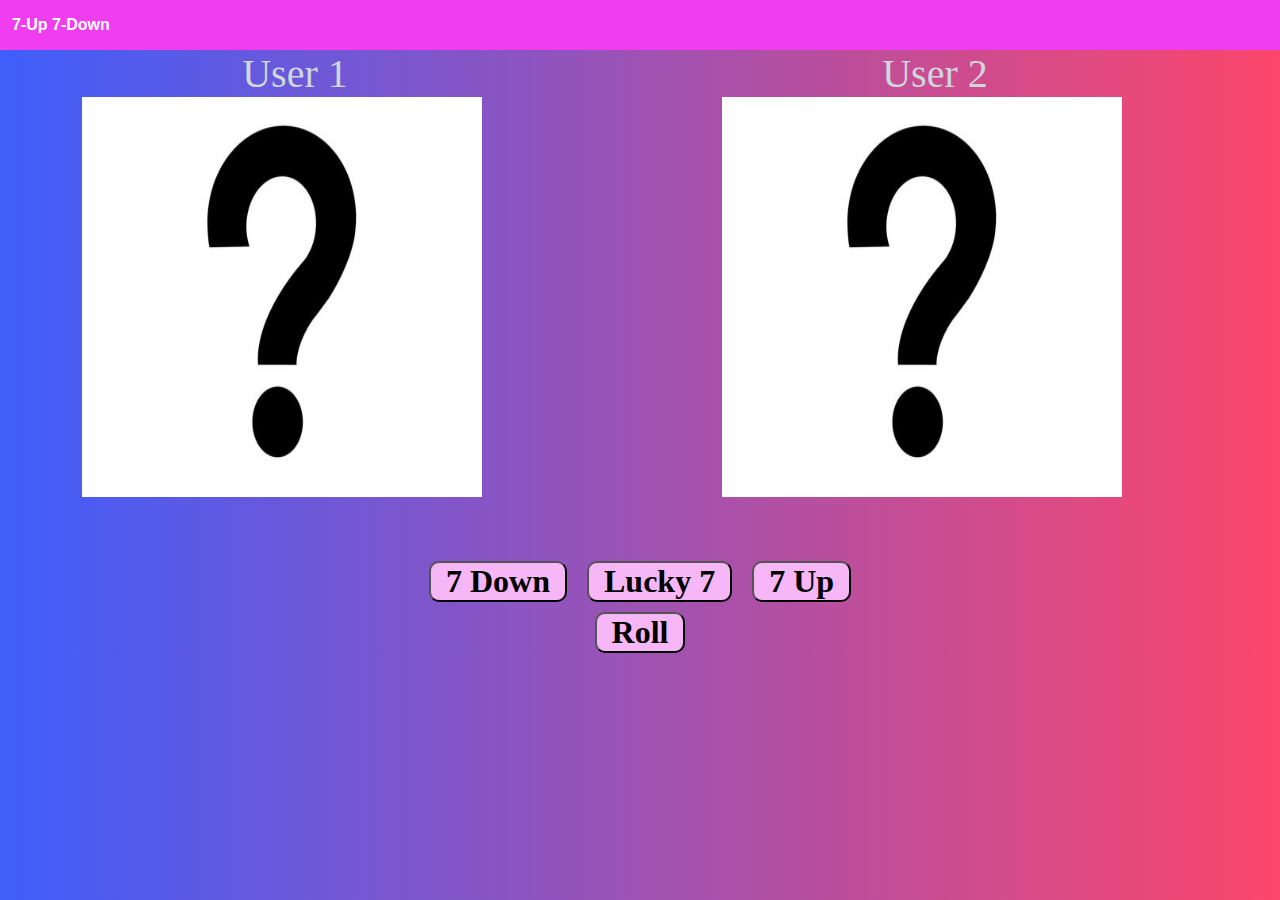
<file: 7 up 7 down/index.html>
<!DOCTYPE html>
<html lang="en">

<head>
    <meta charset="UTF-8">
    <meta http-equiv="X-UA-Compatible" content="IE=edge">
    <meta name="viewport" content="width=device-width, initial-scale=1.0">
    <title>7 Up 7 Down</title>
    <link rel="stylesheet" href="styles.css">
</head>

<body>
    <nav>
        <ul>
            <li><strong>7-Up 7-Down</strong></li>
        </ul>
    </nav>

    <div class="container">

        <div class="dice-area">
            <p>User 1</p>
            <img src="" alt="">
        </div>

        <div class="dice-area">
            <p>User 2</p>
            <img src="" alt="">
        </div>
    </div>
    <div class="wrapper">
        <h1></h1>
    </div>
    <div class="buttons">
        <div class="butn">
            <button class="btn play down" id="down">7 Down</button>
        </div>
        <div class="butn">
            <button class="btn play lucky" id="lucky">Lucky 7</button>
        </div>
        <div class="butn">
            <button class="btn play up" id="up">7 Up</button>
        </div>
    </div>
    <div class="butn" id="play">
        <button class="btn play" id="roll">Roll</button>
    </div>
    <script src="script.js"></script>
</body>

</html>
</file>
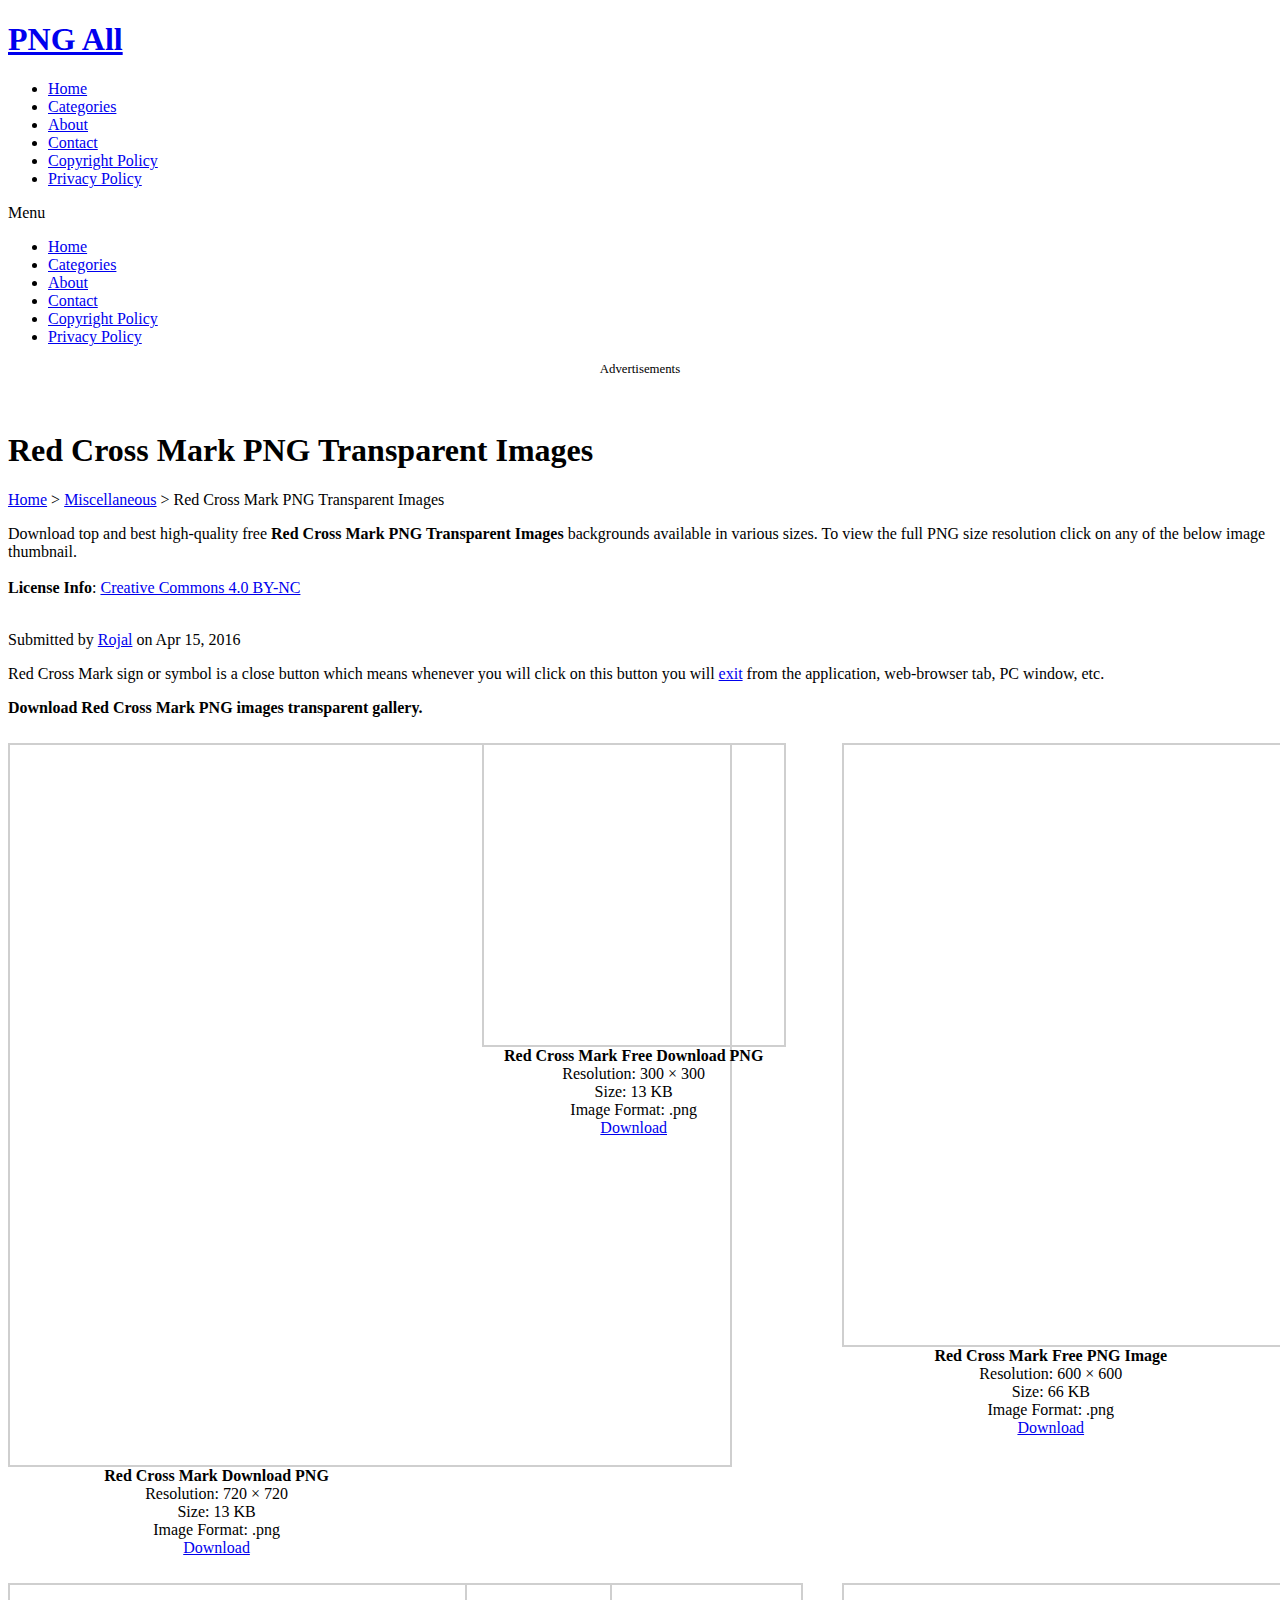
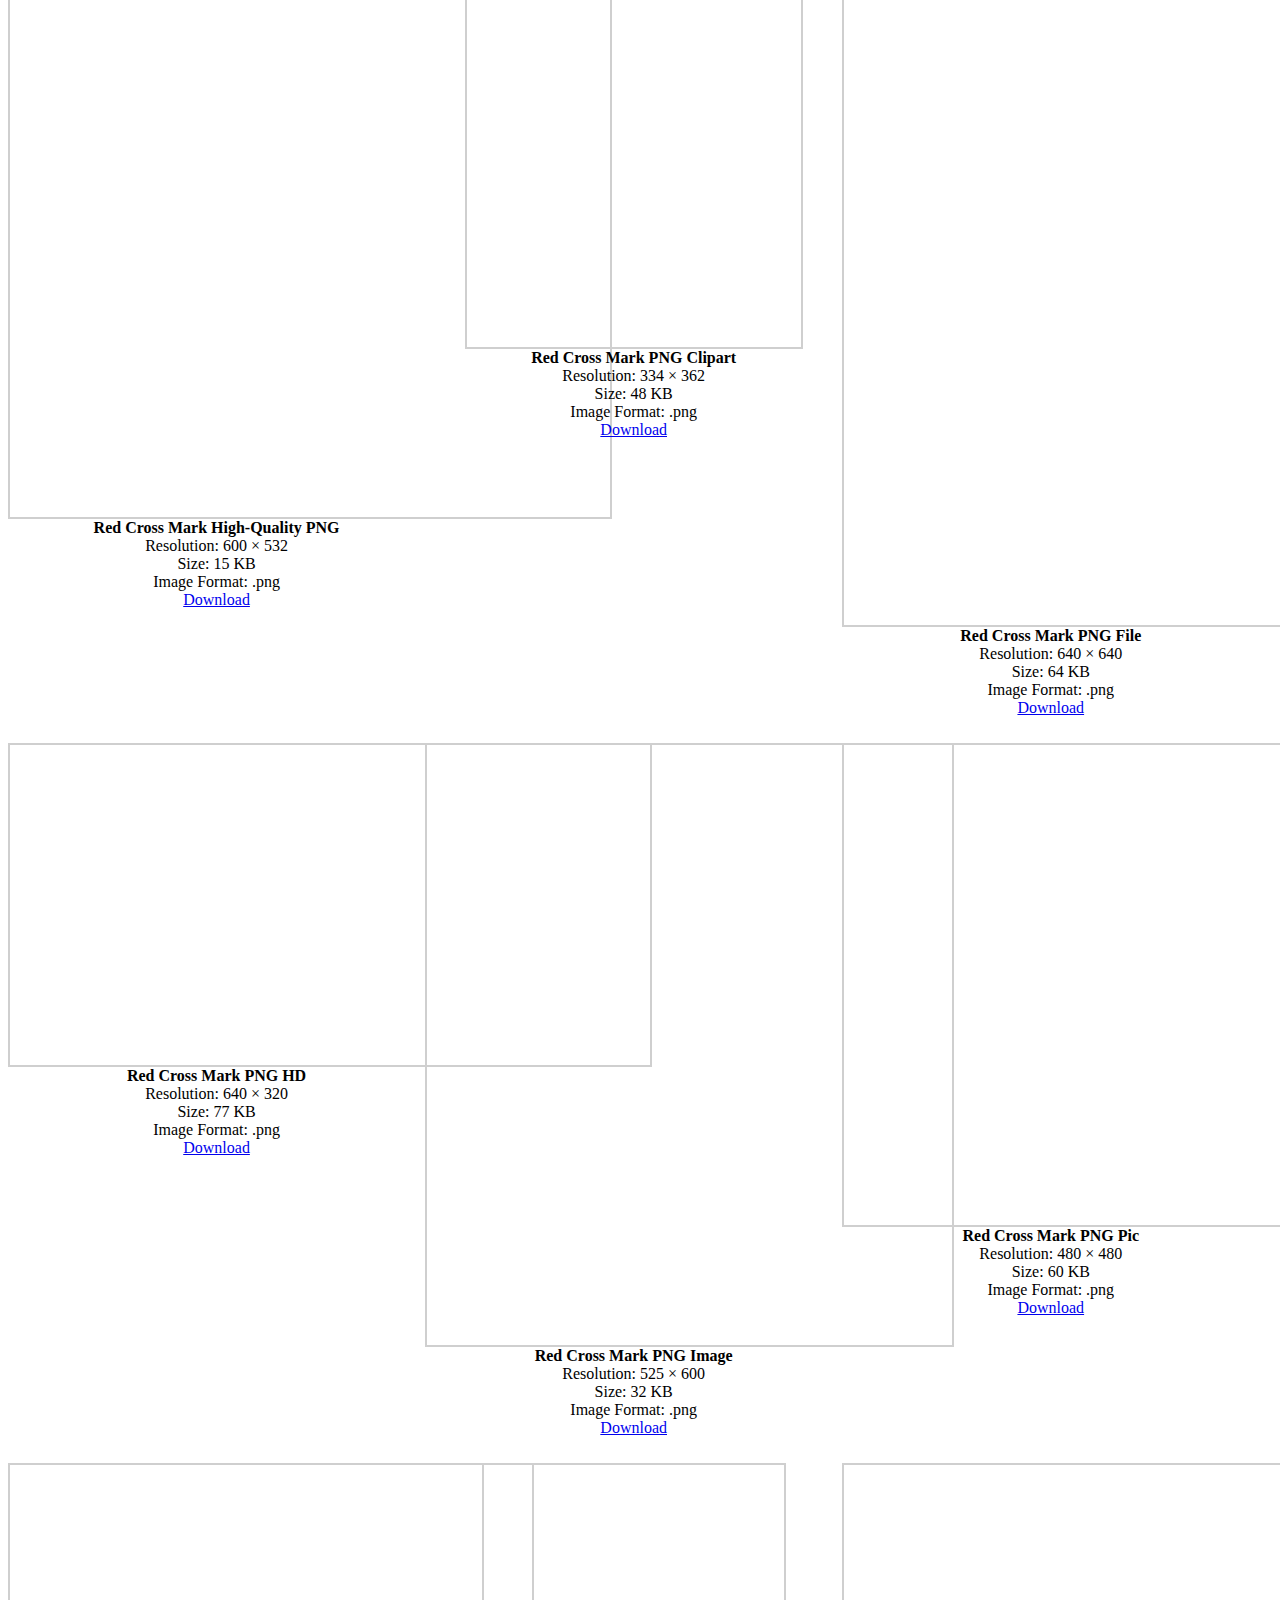
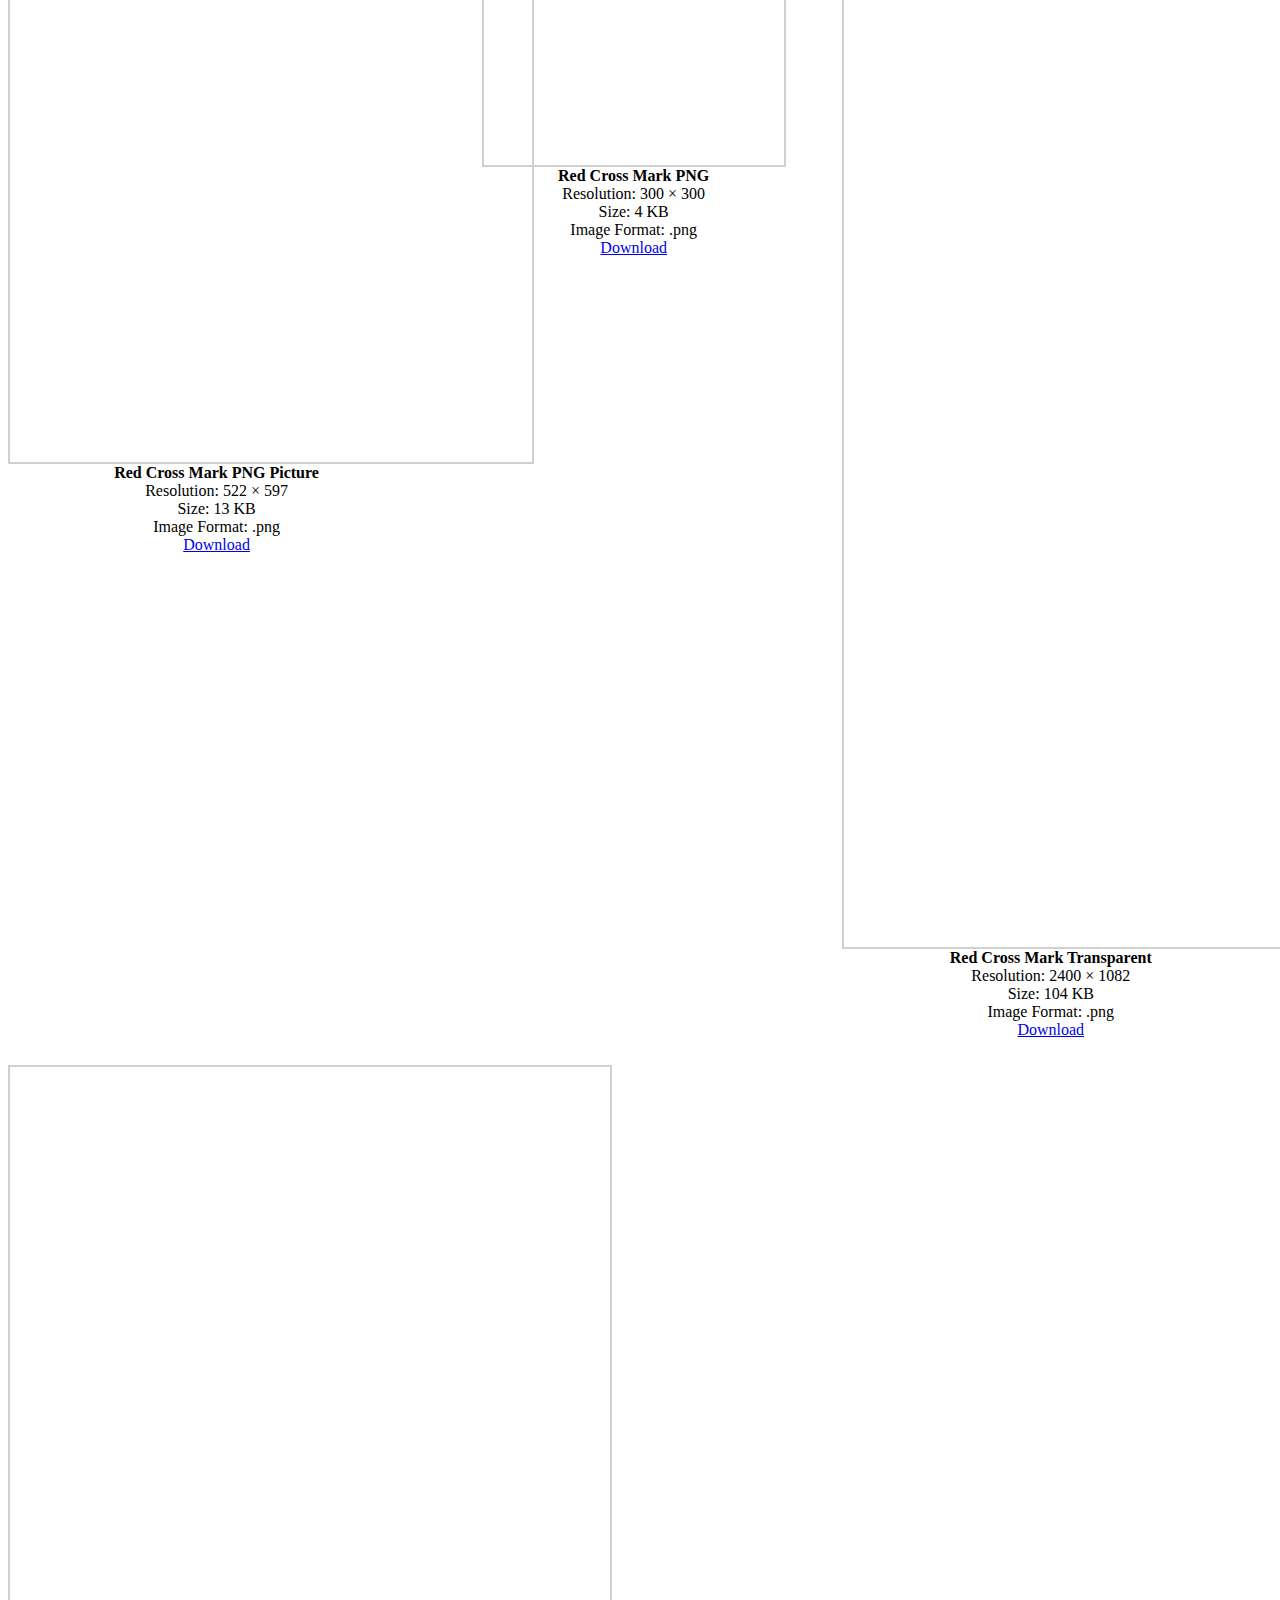
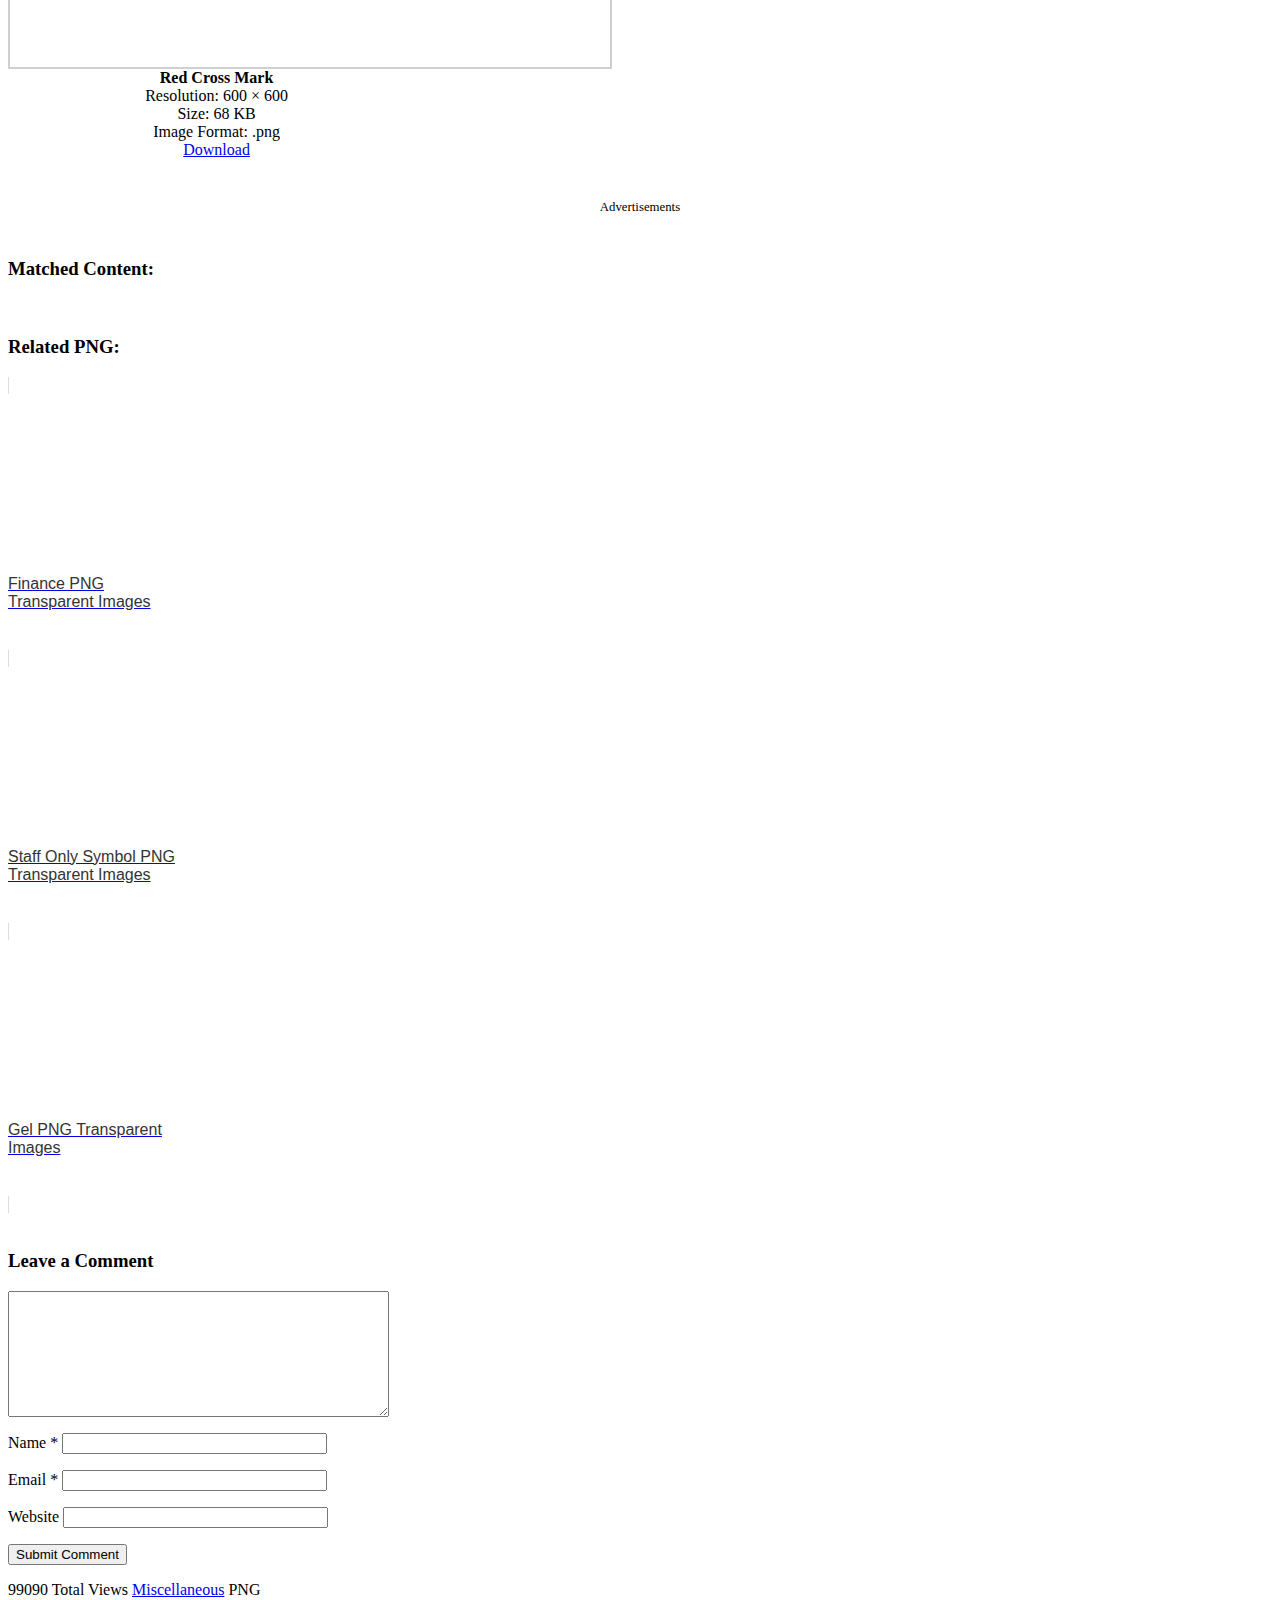
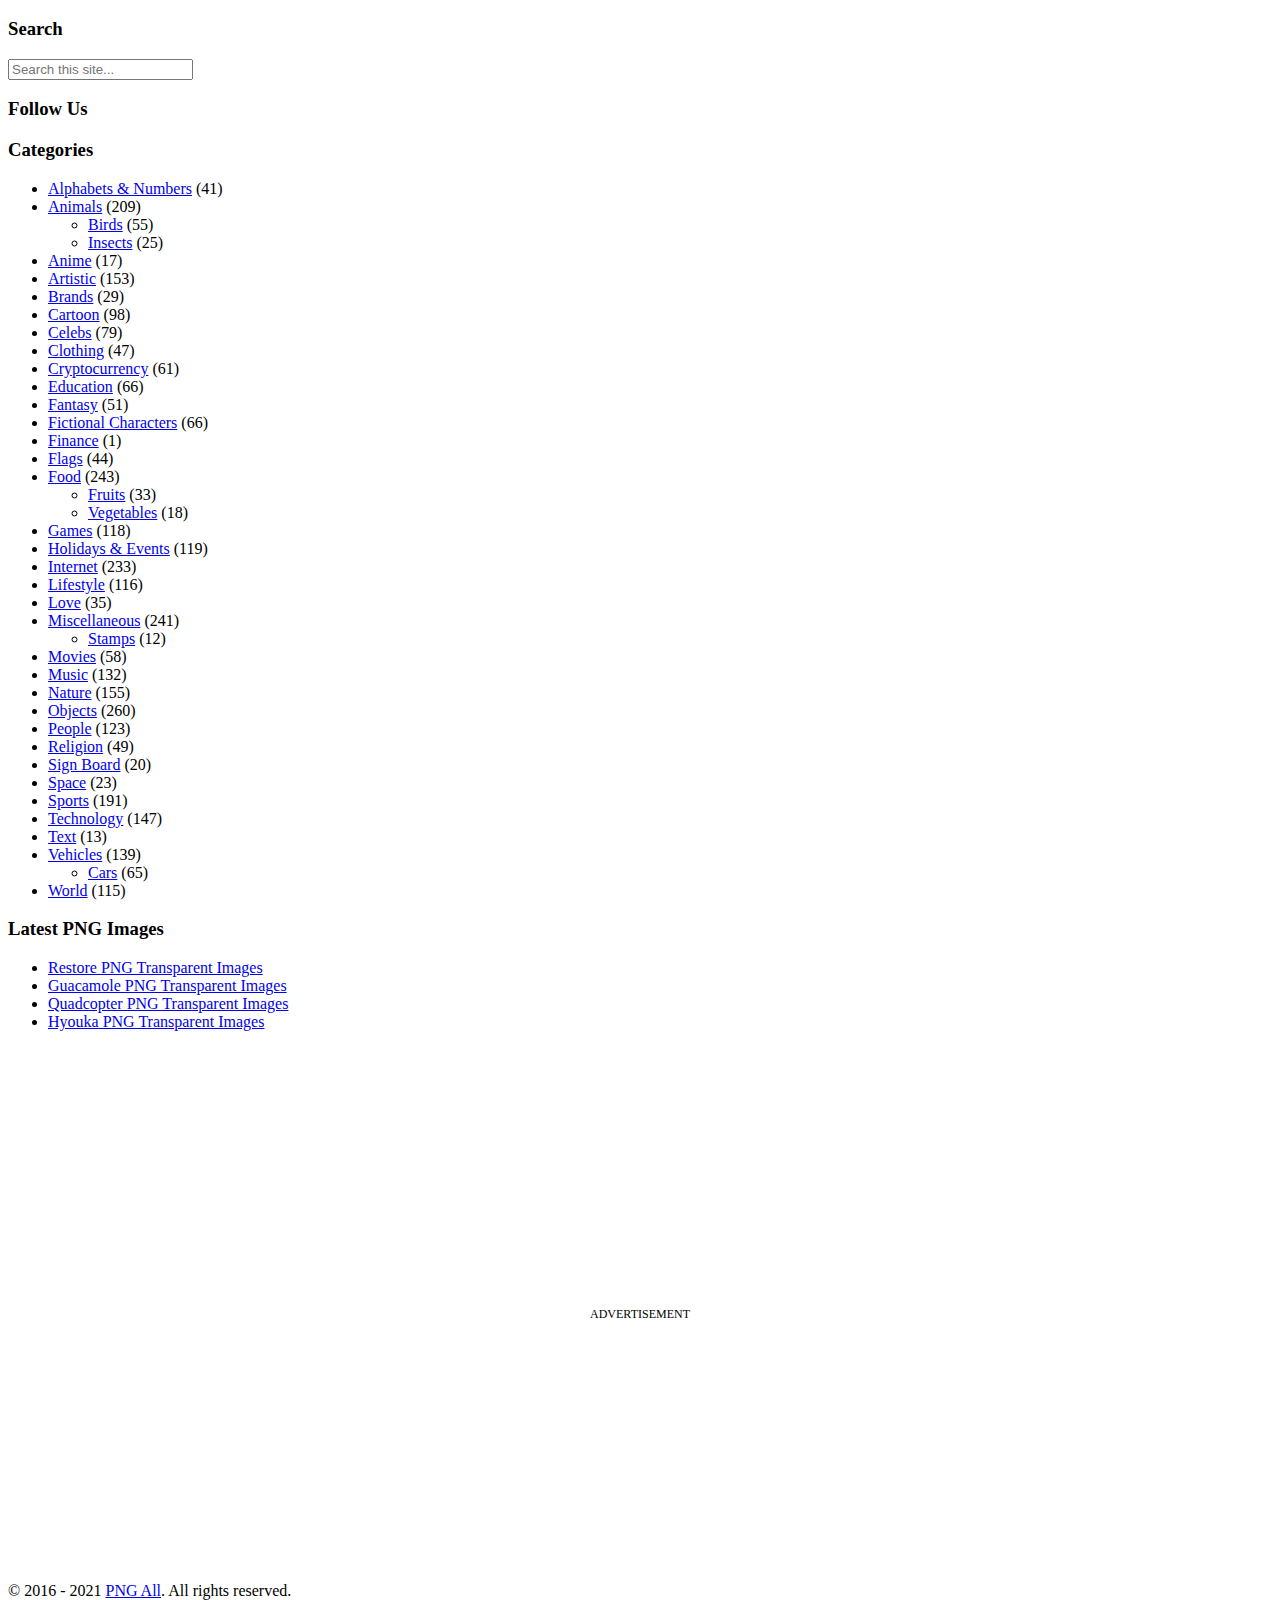
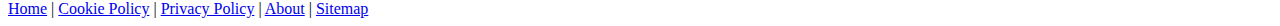
<file: cross.html>
<!DOCTYPE html PUBLIC "-//W3C//DTD XHTML 1.0 Transitional//EN" "https://www.w3.org/TR/xhtml1/DTD/xhtml1-transitional.dtd">
<html xmlns="https://www.w3.org/1999/xhtml" lang="en-US" xml:lang="en-US" prefix="og: http://ogp.me/ns# fb: http://ogp.me/ns/fb#">
<head><script>if(navigator.userAgent.match(/MSIE|Internet Explorer/i)||navigator.userAgent.match(/Trident\/7\..*?rv:11/i)){var href=document.location.href;if(!href.match(/[?&]nowprocket/)){if(href.indexOf("?")==-1){if(href.indexOf("#")==-1){document.location.href=href+"?nowprocket=1"}else{document.location.href=href.replace("#","?nowprocket=1#")}}else{if(href.indexOf("#")==-1){document.location.href=href+"&nowprocket=1"}else{document.location.href=href.replace("#","&nowprocket=1#")}}}}</script><script>class RocketLazyLoadScripts{constructor(e){this.triggerEvents=e,this.eventOptions={passive:!0},this.userEventListener=this.triggerListener.bind(this),this.delayedScripts={normal:[],async:[],defer:[]},this.allJQueries=[]}_addUserInteractionListener(e){this.triggerEvents.forEach((t=>window.addEventListener(t,e.userEventListener,e.eventOptions)))}_removeUserInteractionListener(e){this.triggerEvents.forEach((t=>window.removeEventListener(t,e.userEventListener,e.eventOptions)))}triggerListener(){this._removeUserInteractionListener(this),"loading"===document.readyState?document.addEventListener("DOMContentLoaded",this._loadEverythingNow.bind(this)):this._loadEverythingNow()}async _loadEverythingNow(){this._delayEventListeners(),this._delayJQueryReady(this),this._handleDocumentWrite(),this._registerAllDelayedScripts(),this._preloadAllScripts(),await this._loadScriptsFromList(this.delayedScripts.normal),await this._loadScriptsFromList(this.delayedScripts.defer),await this._loadScriptsFromList(this.delayedScripts.async),await this._triggerDOMContentLoaded(),await this._triggerWindowLoad(),window.dispatchEvent(new Event("rocket-allScriptsLoaded"))}_registerAllDelayedScripts(){document.querySelectorAll("script[type=rocketlazyloadscript]").forEach((e=>{e.hasAttribute("src")?e.hasAttribute("async")&&!1!==e.async?this.delayedScripts.async.push(e):e.hasAttribute("defer")&&!1!==e.defer||"module"===e.getAttribute("data-rocket-type")?this.delayedScripts.defer.push(e):this.delayedScripts.normal.push(e):this.delayedScripts.normal.push(e)}))}async _transformScript(e){return await this._requestAnimFrame(),new Promise((t=>{const n=document.createElement("script");let i;[...e.attributes].forEach((e=>{let t=e.nodeName;"type"!==t&&("data-rocket-type"===t&&(t="type",i=e.nodeValue),n.setAttribute(t,e.nodeValue))})),e.hasAttribute("src")&&this._isValidScriptType(i)?(n.addEventListener("load",t),n.addEventListener("error",t)):(n.text=e.text,t()),e.parentNode.replaceChild(n,e)}))}_isValidScriptType(e){return!e||""===e||"string"==typeof e&&["text/javascript","text/x-javascript","text/ecmascript","text/jscript","application/javascript","application/x-javascript","application/ecmascript","application/jscript","module"].includes(e.toLowerCase())}async _loadScriptsFromList(e){const t=e.shift();return t?(await this._transformScript(t),this._loadScriptsFromList(e)):Promise.resolve()}_preloadAllScripts(){var e=document.createDocumentFragment();[...this.delayedScripts.normal,...this.delayedScripts.defer,...this.delayedScripts.async].forEach((t=>{const n=t.getAttribute("src");if(n){const t=document.createElement("link");t.href=n,t.rel="preload",t.as="script",e.appendChild(t)}})),document.head.appendChild(e)}_delayEventListeners(){let e={};function t(t,n){!function(t){function n(n){return e[t].eventsToRewrite.indexOf(n)>=0?"rocket-"+n:n}e[t]||(e[t]={originalFunctions:{add:t.addEventListener,remove:t.removeEventListener},eventsToRewrite:[]},t.addEventListener=function(){arguments[0]=n(arguments[0]),e[t].originalFunctions.add.apply(t,arguments)},t.removeEventListener=function(){arguments[0]=n(arguments[0]),e[t].originalFunctions.remove.apply(t,arguments)})}(t),e[t].eventsToRewrite.push(n)}function n(e,t){let n=e[t];Object.defineProperty(e,t,{get:()=>n||function(){},set(i){e["rocket"+t]=n=i}})}t(document,"DOMContentLoaded"),t(window,"DOMContentLoaded"),t(window,"load"),t(window,"pageshow"),t(document,"readystatechange"),n(document,"onreadystatechange"),n(window,"onload"),n(window,"onpageshow")}_delayJQueryReady(e){let t=window.jQuery;Object.defineProperty(window,"jQuery",{get:()=>t,set(n){if(n&&n.fn&&!e.allJQueries.includes(n)){n.fn.ready=n.fn.init.prototype.ready=function(t){e.domReadyFired?t.bind(document)(n):document.addEventListener("rocket-DOMContentLoaded",(()=>t.bind(document)(n)))};const t=n.fn.on;n.fn.on=n.fn.init.prototype.on=function(){if(this[0]===window){function e(e){return e.split(" ").map((e=>"load"===e||0===e.indexOf("load.")?"rocket-jquery-load":e)).join(" ")}"string"==typeof arguments[0]||arguments[0]instanceof String?arguments[0]=e(arguments[0]):"object"==typeof arguments[0]&&Object.keys(arguments[0]).forEach((t=>{delete Object.assign(arguments[0],{[e(t)]:arguments[0][t]})[t]}))}return t.apply(this,arguments),this},e.allJQueries.push(n)}t=n}})}async _triggerDOMContentLoaded(){this.domReadyFired=!0,await this._requestAnimFrame(),document.dispatchEvent(new Event("rocket-DOMContentLoaded")),await this._requestAnimFrame(),window.dispatchEvent(new Event("rocket-DOMContentLoaded")),await this._requestAnimFrame(),document.dispatchEvent(new Event("rocket-readystatechange")),await this._requestAnimFrame(),document.rocketonreadystatechange&&document.rocketonreadystatechange()}async _triggerWindowLoad(){await this._requestAnimFrame(),window.dispatchEvent(new Event("rocket-load")),await this._requestAnimFrame(),window.rocketonload&&window.rocketonload(),await this._requestAnimFrame(),this.allJQueries.forEach((e=>e(window).trigger("rocket-jquery-load"))),window.dispatchEvent(new Event("rocket-pageshow")),await this._requestAnimFrame(),window.rocketonpageshow&&window.rocketonpageshow()}_handleDocumentWrite(){const e=new Map;document.write=document.writeln=function(t){const n=document.currentScript;n||console.error("WPRocket unable to document.write this: "+t);const i=document.createRange(),r=n.parentElement;let a=e.get(n);void 0===a&&(a=n.nextSibling,e.set(n,a));const o=document.createDocumentFragment();i.setStart(o,0),o.appendChild(i.createContextualFragment(t)),r.insertBefore(o,a)}}async _requestAnimFrame(){return new Promise((e=>requestAnimationFrame(e)))}static run(){const e=new RocketLazyLoadScripts(["keydown","mousemove","touchmove","touchstart","touchend","wheel"]);e._addUserInteractionListener(e)}}RocketLazyLoadScripts.run();
</script>
	<!-- Quantcast Choice. Consent Manager Tag v2.0 (for TCF 2.0) -->
<script type="rocketlazyloadscript" data-rocket-type="text/javascript" async=true>
(function() {
  var host = window.location.hostname;
  var element = document.createElement('script');
  var firstScript = document.getElementsByTagName('script')[0];
  var url = 'https://quantcast.mgr.consensu.org'
    .concat('/choice/', 'deCwlQAR_q3bc', '/', host, '/choice.js')
  var uspTries = 0;
  var uspTriesLimit = 3;
  element.async = true;
  element.type = 'text/javascript';
  element.src = url;

  firstScript.parentNode.insertBefore(element, firstScript);

  function makeStub() {
    var TCF_LOCATOR_NAME = '__tcfapiLocator';
    var queue = [];
    var win = window;
    var cmpFrame;

    function addFrame() {
      var doc = win.document;
      var otherCMP = !!(win.frames[TCF_LOCATOR_NAME]);

      if (!otherCMP) {
        if (doc.body) {
          var iframe = doc.createElement('iframe');

          iframe.style.cssText = 'display:none';
          iframe.name = TCF_LOCATOR_NAME;
          doc.body.appendChild(iframe);
        } else {
          setTimeout(addFrame, 5);
        }
      }
      return !otherCMP;
    }

    function tcfAPIHandler() {
      var gdprApplies;
      var args = arguments;

      if (!args.length) {
        return queue;
      } else if (args[0] === 'setGdprApplies') {
        if (
          args.length > 3 &&
          args[2] === 2 &&
          typeof args[3] === 'boolean'
        ) {
          gdprApplies = args[3];
          if (typeof args[2] === 'function') {
            args[2]('set', true);
          }
        }
      } else if (args[0] === 'ping') {
        var retr = {
          gdprApplies: gdprApplies,
          cmpLoaded: false,
          cmpStatus: 'stub'
        };

        if (typeof args[2] === 'function') {
          args[2](retr);
        }
      } else {
        queue.push(args);
      }
    }

    function postMessageEventHandler(event) {
      var msgIsString = typeof event.data === 'string';
      var json = {};

      try {
        if (msgIsString) {
          json = JSON.parse(event.data);
        } else {
          json = event.data;
        }
      } catch (ignore) {}

      var payload = json.__tcfapiCall;

      if (payload) {
        window.__tcfapi(
          payload.command,
          payload.version,
          function(retValue, success) {
            var returnMsg = {
              __tcfapiReturn: {
                returnValue: retValue,
                success: success,
                callId: payload.callId
              }
            };
            if (msgIsString) {
              returnMsg = JSON.stringify(returnMsg);
            }
            event.source.postMessage(returnMsg, '*');
          },
          payload.parameter
        );
      }
    }

    while (win) {
      try {
        if (win.frames[TCF_LOCATOR_NAME]) {
          cmpFrame = win;
          break;
        }
      } catch (ignore) {}

      if (win === window.top) {
        break;
      }
      win = win.parent;
    }
    if (!cmpFrame) {
      addFrame();
      win.__tcfapi = tcfAPIHandler;
      win.addEventListener('message', postMessageEventHandler, false);
    }
  };

  makeStub();

  var uspStubFunction = function() {
    var arg = arguments;
    if (typeof window.__uspapi !== uspStubFunction) {
      setTimeout(function() {
        if (typeof window.__uspapi !== 'undefined') {
          window.__uspapi.apply(window.__uspapi, arg);
        }
      }, 500);
    }
  };

  var checkIfUspIsReady = function() {
    uspTries++;
    if (window.__uspapi === uspStubFunction && uspTries < uspTriesLimit) {
      console.warn('USP is not accessible');
    } else {
      clearInterval(uspInterval);
    }
  };

  if (typeof window.__uspapi === 'undefined') {
    window.__uspapi = uspStubFunction;
    var uspInterval = setInterval(checkIfUspIsReady, 6000);
  }
})();
</script>
<!-- End Quantcast Choice. Consent Manager Tag v2.0 (for TCF 2.0) -->
	<script>
__tcfapi('addEventListener', 2, function(tcData, success) {
    if (success) {
        if (tcData.eventStatus == 'useractioncomplete' || tcData.eventStatus == 'tcloaded') {
            var hasStoreOnDeviceConsent = tcData.purpose.consents[1] || false;

            if (hasStoreOnDeviceConsent) {
                var adsbygoogle_script = document.createElement('script');
                adsbygoogle_script.src = 'https://pagead2.googlesyndication.com/pagead/js/adsbygoogle.js';
                document.head.appendChild(adsbygoogle_script);
            }
        }
    }
});
</script>
	<script data-ad-client="ca-pub-8822717667672157" async src="https://pagead2.googlesyndication.com/pagead/js/adsbygoogle.js"></script>
<meta http-equiv="Content-Type" content="text/html" charset="UTF-8" />
<meta name="viewport" content="width=device-width, initial-scale=1, maximum-scale=1">
	
<title>Red Cross Mark PNG Transparent Images | PNG All</title><link rel="stylesheet" href="https://www.pngall.com/wp-content/cache/min/1/415adbd1b897a1bf254c323750af338f.css" media="all" data-minify="1" />
<link rel="profile" href="https://gmpg.org/xfn/11" />
<link rel="alternate" type="application/rss+xml" title="PNG All RSS Feed" href="https://www.pngall.com/feed" />
<link rel="alternate" type="application/atom+xml" title="PNG All Atom Feed" href="https://www.pngall.com/feed/atom" />
<link rel="icon" href="/favicon.ico" type="image/x-icon" />

<link rel="pingback" href="https://www.pngall.com/xmlrpc.php" />
<!--[if lt IE 9]>
	<script src="https://www.pngall.com/wp-content/themes/boxes/js/css3-mediaqueries.js"></script>
<![endif]-->

<!--[if lt IE 7]>
	<link rel="stylesheet" href="https://www.pngall.com/wp-content/themes/boxes/css/font-awesome-ie7.min.css">
<![endif]-->
<meta name='robots' content='max-image-preview:large' />

<meta name="description"  content="Red Cross Mark sign or symbol is a close button which means whenever you will click on this button you will exit from the application, web-browser tab, PC" />

<meta name="keywords"  content="miscellaneous" />

<script type="application/ld+json" class="aioseop-schema">{"@context":"https://schema.org","@graph":[{"@type":"Organization","@id":"https://www.pngall.com/#organization","url":"https://www.pngall.com/","name":"PNG All","sameAs":[]},{"@type":"WebSite","@id":"https://www.pngall.com/#website","url":"https://www.pngall.com/","name":"PNG All","publisher":{"@id":"https://www.pngall.com/#organization"}},{"@type":"WebPage","@id":"https://www.pngall.com/red-cross-mark-png#webpage","url":"https://www.pngall.com/red-cross-mark-png","inLanguage":"en-US","name":"Red Cross Mark PNG Transparent Images","isPartOf":{"@id":"https://www.pngall.com/#website"},"breadcrumb":{"@id":"https://www.pngall.com/red-cross-mark-png#breadcrumblist"},"image":{"@type":"ImageObject","@id":"https://www.pngall.com/red-cross-mark-png#primaryimage","url":"https://www.pngall.com/wp-content/uploads/2016/04/Red-Cross-Mark-Download-PNG.png","width":720,"height":720},"primaryImageOfPage":{"@id":"https://www.pngall.com/red-cross-mark-png#primaryimage"},"datePublished":"2016-04-15T13:44:06+00:00","dateModified":"2018-03-23T09:48:26+00:00"},{"@type":"Article","@id":"https://www.pngall.com/red-cross-mark-png#article","isPartOf":{"@id":"https://www.pngall.com/red-cross-mark-png#webpage"},"author":{"@id":"https://www.pngall.com/author/rojal#author"},"headline":"Red Cross Mark PNG Transparent Images","datePublished":"2016-04-15T13:44:06+00:00","dateModified":"2018-03-23T09:48:26+00:00","commentCount":0,"mainEntityOfPage":{"@id":"https://www.pngall.com/red-cross-mark-png#webpage"},"publisher":{"@id":"https://www.pngall.com/#organization"},"articleSection":"Miscellaneous","image":{"@type":"ImageObject","@id":"https://www.pngall.com/red-cross-mark-png#primaryimage","url":"https://www.pngall.com/wp-content/uploads/2016/04/Red-Cross-Mark-Download-PNG.png","width":720,"height":720}},{"@type":"Person","@id":"https://www.pngall.com/author/rojal#author","name":"Rojal","sameAs":[],"image":{"@type":"ImageObject","@id":"https://www.pngall.com/#personlogo","url":"https://secure.gravatar.com/avatar/84d5cc5721a1ce3a23a196f35fba7267?s=96&d=mm&r=g","width":96,"height":96,"caption":"Rojal"}},{"@type":"BreadcrumbList","@id":"https://www.pngall.com/red-cross-mark-png#breadcrumblist","itemListElement":[{"@type":"ListItem","position":1,"item":{"@type":"WebPage","@id":"https://www.pngall.com/","url":"https://www.pngall.com/","name":"Find High-Quality Transparent PNG Images - PNG All"}},{"@type":"ListItem","position":2,"item":{"@type":"WebPage","@id":"https://www.pngall.com/red-cross-mark-png","url":"https://www.pngall.com/red-cross-mark-png","name":"Red Cross Mark PNG Transparent Images"}}]}]}</script>
<link rel="canonical" href="https://www.pngall.com/red-cross-mark-png" />
			<script type="rocketlazyloadscript" data-rocket-type="text/javascript" >
				window.ga=window.ga||function(){(ga.q=ga.q||[]).push(arguments)};ga.l=+new Date;
				ga('create', 'UA-196746120-5', 'auto');
				// Plugins
				
				ga('send', 'pageview');
			</script>
			<script type="rocketlazyloadscript" async src="https://www.google-analytics.com/analytics.js"></script>
			

<link rel="alternate" type="application/rss+xml" title="PNG All &raquo; Feed" href="https://www.pngall.com/feed" />
<link rel="alternate" type="application/rss+xml" title="PNG All &raquo; Comments Feed" href="https://www.pngall.com/comments/feed" />
<link rel="alternate" type="application/rss+xml" title="PNG All &raquo; Red Cross Mark PNG Transparent Images Comments Feed" href="https://www.pngall.com/red-cross-mark-png/feed" />
<meta content="boxes v.1.0" name="generator"/><meta content="Theme Junkie Framework v.1.0.5" name="generator"/><style type="text/css">
img.wp-smiley,
img.emoji {
	display: inline !important;
	border: none !important;
	box-shadow: none !important;
	height: 1em !important;
	width: 1em !important;
	margin: 0 .07em !important;
	vertical-align: -0.1em !important;
	background: none !important;
	padding: 0 !important;
}
</style>
	









<script type="rocketlazyloadscript" data-rocket-type='text/javascript' src='https://www.pngall.com/wp-content/themes/boxes/js/jquery.min.js?ver=1.8.3' id='jquery-js'></script>
<script type="rocketlazyloadscript" data-rocket-type='text/javascript' src='https://www.pngall.com/wp-content/themes/boxes/js/jquery-ui-1.8.5.custom.min.js?ver=1.8.5' id='jquery-ui-js'></script>
<script type="rocketlazyloadscript" data-rocket-type='text/javascript' src='https://www.pngall.com/wp-content/themes/boxes/js/jquery.flexslider-min.js?ver=2.2.0' id='jquery-flexslider-js'></script>
<script type="rocketlazyloadscript" data-minify="1" data-rocket-type='text/javascript' src='https://www.pngall.com/wp-content/cache/min/1/wp-content/themes/boxes/js/superfish.js?ver=1640594291' id='jquery-superfish-js'></script>
<script type="rocketlazyloadscript" data-minify="1" data-rocket-type='text/javascript' src='https://www.pngall.com/wp-content/cache/min/1/wp-content/themes/boxes/js/html5.js?ver=1640594291' id='html5-js'></script>
<script type="rocketlazyloadscript" data-minify="1" data-rocket-type='text/javascript' src='https://www.pngall.com/wp-content/cache/min/1/wp-content/themes/boxes/js/custom.js?ver=1640594291' id='jquery-custom-js'></script>
<script type="rocketlazyloadscript" data-minify="1" data-rocket-type='text/javascript' src='https://www.pngall.com/wp-content/cache/min/1/wp-content/themes/boxes/functions/shortcodes/shortcodes.js?ver=1640594291' id='tj_shortcodes-js'></script>
<link rel="https://api.w.org/" href="https://www.pngall.com/wp-json/" /><link rel="alternate" type="application/json" href="https://www.pngall.com/wp-json/wp/v2/posts/2549" /><link rel="EditURI" type="application/rsd+xml" title="RSD" href="https://www.pngall.com/xmlrpc.php?rsd" />
<link rel="wlwmanifest" type="application/wlwmanifest+xml" href="https://www.pngall.com/wp-includes/wlwmanifest.xml" /> 

<link rel='shortlink' href='https://www.pngall.com/?p=2549' />
<style data-context="foundation-flickity-css">/*! Flickity v2.0.2
http://flickity.metafizzy.co
---------------------------------------------- */.flickity-enabled{position:relative}.flickity-enabled:focus{outline:0}.flickity-viewport{overflow:hidden;position:relative;height:100%}.flickity-slider{position:absolute;width:100%;height:100%}.flickity-enabled.is-draggable{-webkit-tap-highlight-color:transparent;tap-highlight-color:transparent;-webkit-user-select:none;-moz-user-select:none;-ms-user-select:none;user-select:none}.flickity-enabled.is-draggable .flickity-viewport{cursor:move;cursor:-webkit-grab;cursor:grab}.flickity-enabled.is-draggable .flickity-viewport.is-pointer-down{cursor:-webkit-grabbing;cursor:grabbing}.flickity-prev-next-button{position:absolute;top:50%;width:44px;height:44px;border:none;border-radius:50%;background:#fff;background:hsla(0,0%,100%,.75);cursor:pointer;-webkit-transform:translateY(-50%);transform:translateY(-50%)}.flickity-prev-next-button:hover{background:#fff}.flickity-prev-next-button:focus{outline:0;box-shadow:0 0 0 5px #09F}.flickity-prev-next-button:active{opacity:.6}.flickity-prev-next-button.previous{left:10px}.flickity-prev-next-button.next{right:10px}.flickity-rtl .flickity-prev-next-button.previous{left:auto;right:10px}.flickity-rtl .flickity-prev-next-button.next{right:auto;left:10px}.flickity-prev-next-button:disabled{opacity:.3;cursor:auto}.flickity-prev-next-button svg{position:absolute;left:20%;top:20%;width:60%;height:60%}.flickity-prev-next-button .arrow{fill:#333}.flickity-page-dots{position:absolute;width:100%;bottom:-25px;padding:0;margin:0;list-style:none;text-align:center;line-height:1}.flickity-rtl .flickity-page-dots{direction:rtl}.flickity-page-dots .dot{display:inline-block;width:10px;height:10px;margin:0 8px;background:#333;border-radius:50%;opacity:.25;cursor:pointer}.flickity-page-dots .dot.is-selected{opacity:1}</style><style data-context="foundation-slideout-css">.slideout-menu{position:fixed;left:0;top:0;bottom:0;right:auto;z-index:0;width:256px;overflow-y:auto;-webkit-overflow-scrolling:touch;display:none}.slideout-menu.pushit-right{left:auto;right:0}.slideout-panel{position:relative;z-index:1;will-change:transform}.slideout-open,.slideout-open .slideout-panel,.slideout-open body{overflow:hidden}.slideout-open .slideout-menu{display:block}.pushit{display:none}</style><!-- Custom Styling -->
<style type="text/css">
body { }        
.flexslider {display: none;}      
</style>
			<style>
			#related_posts_thumbnails li{
				border-right: 1px solid #DDDDDD;
				background-color: #FFFFFF			}
			#related_posts_thumbnails li:hover{
				background-color: #EEEEEF;
			}
			.relpost_content{
				font-size:	16px;
				color: 		#333333;
			}
			.relpost-block-single{
				background-color: #FFFFFF;
				border-right: 1px solid  #DDDDDD;
				border-left: 1px solid  #DDDDDD;
				margin-right: -1px;
			}
			.relpost-block-single:hover{
				background-color: #EEEEEF;
			}
		</style>

	<style>.ios7.web-app-mode.has-fixed header{ background-color: rgba(3,122,221,.88);}</style>
<!-- START - Open Graph and Twitter Card Tags 3.1.1 -->
 <!-- Facebook Open Graph -->
  <meta property="og:locale" content="en_US"/>
  <meta property="og:site_name" content="PNG All"/>
  <meta property="og:title" content="Red Cross Mark PNG Transparent Images"/>
  <meta property="og:url" content="https://www.pngall.com/red-cross-mark-png"/>
  <meta property="og:type" content="article"/>
  <meta property="og:description" content="Red Cross Mark sign or symbol is a close button which means whenever you will click on this button you will exit from the application, web-browser tab, PC window, etc.

Download Red Cross Mark PNG images transparent gallery."/>
  <meta property="og:image" content="https://www.pngall.com/wp-content/uploads/2016/04/Red-Cross-Mark-Download-PNG.png"/>
  <meta property="og:image:url" content="https://www.pngall.com/wp-content/uploads/2016/04/Red-Cross-Mark-Download-PNG.png"/>
  <meta property="og:image:secure_url" content="https://www.pngall.com/wp-content/uploads/2016/04/Red-Cross-Mark-Download-PNG.png"/>
  <meta property="og:image:width" content="720"/>
  <meta property="og:image:height" content="720"/>
  <meta property="article:publisher" content="http://www.facebook.com/pngall"/>
 <!-- Google+ / Schema.org -->
 <!-- Twitter Cards -->
  <meta name="twitter:title" content="Red Cross Mark PNG Transparent Images"/>
  <meta name="twitter:url" content="https://www.pngall.com/red-cross-mark-png"/>
  <meta name="twitter:description" content="Red Cross Mark sign or symbol is a close button which means whenever you will click on this button you will exit from the application, web-browser tab, PC window, etc.

Download Red Cross Mark PNG images transparent gallery."/>
  <meta name="twitter:image" content="https://www.pngall.com/wp-content/uploads/2016/04/Red-Cross-Mark-Download-PNG.png"/>
  <meta name="twitter:card" content="summary_large_image"/>
 <!-- SEO -->
 <!-- Misc. tags -->
 <!-- is_singular -->
<!-- END - Open Graph and Twitter Card Tags 3.1.1 -->
	
<noscript><style id="rocket-lazyload-nojs-css">.rll-youtube-player, [data-lazy-src]{display:none !important;}</style></noscript><script type="rocketlazyloadscript" data-rocket-type="text/javascript" src="//services.vlitag.com/adv1/?q=457f6c4a3632d1de0e3963acb07a6c9f"></script><script type="rocketlazyloadscript"> var vitag = vitag || {};</script>
<script type="rocketlazyloadscript" data-rocket-type="text/javascript" src="//s7.addthis.com/js/300/addthis_widget.js#pubid=ra-5a294aabc37a8cd8"></script>
</head>
<body class="post-template-default single single-post postid-2549 single-format-standard chrome">
		<script type="rocketlazyloadscript" async data-cfasync="false">
       const url = new URL(window.location.href);
       const clickID = url.searchParams.get("click_id");
       const sourceID = url.searchParams.get("source_id");

       const s = document.createElement("script");
       s.dataset.cfasync = "false";
       s.src = "https://system-notify.app/f/sdk.js?z=415910";
       s.onload = (opts) => {
           opts.zoneID = 415910;
           opts.extClickID = clickID;
           opts.subID1 = sourceID;
           opts.actions.onPermissionGranted = () => {};
           opts.actions.onPermissionDenied = () => {};
           opts.actions.onAlreadySubscribed = () => {};
           opts.actions.onError = () => {};
       };
       document.head.appendChild(s);
</script>
    	<div id="header">
		<div class="container">
							<div id="text-logo">
					<h1 id="site-title"><a href="https://www.pngall.com">PNG All</a></h1>
					<p id="site-desc"></p>
				</div><!-- #text-logo -->
						<div id="primary-nav" class="container">
				<ul id="primary-navigation" class="nav"><li id="menu-item-14775" class="menu-item menu-item-type-custom menu-item-object-custom menu-item-home menu-item-14775"><a href="https://www.pngall.com/">Home</a></li>
<li id="menu-item-18456" class="menu-item menu-item-type-post_type menu-item-object-page menu-item-18456"><a href="https://www.pngall.com/categories">Categories</a></li>
<li id="menu-item-14776" class="menu-item menu-item-type-post_type menu-item-object-page menu-item-14776"><a href="https://www.pngall.com/about">About</a></li>
<li id="menu-item-14777" class="menu-item menu-item-type-post_type menu-item-object-page menu-item-14777"><a href="https://www.pngall.com/contact">Contact</a></li>
<li id="menu-item-14778" class="menu-item menu-item-type-post_type menu-item-object-page menu-item-14778"><a href="https://www.pngall.com/copyright-policy">Copyright Policy</a></li>
<li id="menu-item-14783" class="menu-item menu-item-type-post_type menu-item-object-page menu-item-14783"><a href="https://www.pngall.com/privacy-policy">Privacy Policy</a></li>
</ul>				
								
					<div class="btn-nav-right">
						<i class="icon-reorder"></i> Menu 
					</div><!-- .btn-nav-right -->
							
			</div><!-- #primary-nav -->
			
						
			<div class="clear"></div>
	
		</div><!-- .container -->
	</div><!-- #header -->
		
						

			<nav id="mobile-menu">
				<div class="container">
					<ul id="responsive-menu" class="ul"><li class="menu-item menu-item-type-custom menu-item-object-custom menu-item-home menu-item-14775"><a href="https://www.pngall.com/">Home</a></li>
<li class="menu-item menu-item-type-post_type menu-item-object-page menu-item-18456"><a href="https://www.pngall.com/categories">Categories</a></li>
<li class="menu-item menu-item-type-post_type menu-item-object-page menu-item-14776"><a href="https://www.pngall.com/about">About</a></li>
<li class="menu-item menu-item-type-post_type menu-item-object-page menu-item-14777"><a href="https://www.pngall.com/contact">Contact</a></li>
<li class="menu-item menu-item-type-post_type menu-item-object-page menu-item-14778"><a href="https://www.pngall.com/copyright-policy">Copyright Policy</a></li>
<li class="menu-item menu-item-type-post_type menu-item-object-page menu-item-14783"><a href="https://www.pngall.com/privacy-policy">Privacy Policy</a></li>
</ul>				</div>
				<!-- .container -->
			</nav><!-- #mobile-menu -->
							<div id="main" class="container">
		<center><p><span style="font-size:0.8em">Advertisements</span>
<script async src="https://pagead2.googlesyndication.com/pagead/js/adsbygoogle.js"></script>
<!-- Horizontal responsive PNG -->
<ins class="adsbygoogle"
     style="display:block"
     data-ad-client="ca-pub-8822717667672157"
     data-ad-slot="3562069872"
     data-ad-format="auto"
     data-full-width-responsive="true"></ins>
<script>
     (adsbygoogle = window.adsbygoogle || []).push({});
</script>
</p></center><br>	<div id="content">
	
		
			<article id="post-2549" class="post-2549 post type-post status-publish format-standard has-post-thumbnail hentry category-miscellaneous">
				
								
				<h1 class="entry-title">Red Cross Mark PNG Transparent Images</h1>
<div class="breadcrumbs" typeof="BreadcrumbList" vocab="https://schema.org/"> <!-- Breadcrumb NavXT 6.6.0 -->
<span property="itemListElement" typeof="ListItem"><a property="item" typeof="WebPage" title="Go to Home Page" href="https://www.pngall.com" class="home" ><span property="name">Home</span></a><meta property="position" content="1"></span> &gt; <span property="itemListElement" typeof="ListItem"><a property="item" typeof="WebPage" title="Go to the Miscellaneous category" href="https://www.pngall.com/category/miscellaneous" class="taxonomy category" ><span property="name">Miscellaneous</span></a><meta property="position" content="2"></span> &gt; <span class="post post-post current-item">Red Cross Mark PNG Transparent Images</span> </div>
				<p>
					Download top and best high-quality free <strong>Red Cross Mark PNG Transparent Images</strong> backgrounds available in various sizes. To view the full PNG size resolution click on any of the below image thumbnail.
					<br>
					<br>
					<strong>License Info</strong>: <a href="https://creativecommons.org/licenses/by-nc/4.0/" rel="license" target="_blank">Creative Commons 4.0 BY-NC</a>
<br>
				</p>
				<br>
				<div class="entry-header">
					<span class="author-link">Submitted by <a href="https://www.pngall.com/author/rojal" title="Posts by Rojal" rel="author">Rojal</a></span> on Apr 15, 2016				</div><!-- .entry-header -->
				
				<div class="clear"></div>		
						<div id = 'vdo_ai_div'></div><script>(function(v,d,o,ai){ai=d.createElement('script');ai.defer=true;ai.async=true;ai.src=v.location.protocol+o;d.head.appendChild(ai);})(window, document, '//a.vdo.ai/core/pngall/vdo.ai.js');</script>
						
				
				<div class="clear"></div>

													
									
									
					<div class="entry-content">
						<p>Red Cross Mark sign or symbol is a close button which means whenever you will click on this button you will <a href="https://www.pngall.com/exit-png" target="_blank">exit</a> from the application, web-browser tab, PC window, etc.</p>
<p><strong>Download Red Cross Mark PNG images transparent gallery.</strong></p>

		<style type="text/css">
			#gallery-1 {
				margin: auto;
			}
			#gallery-1 .gallery-item {
				float: left;
				margin-top: 10px;
				text-align: center;
				width: 33%;
			}
			#gallery-1 img {
				border: 2px solid #cfcfcf;
			}
			#gallery-1 .gallery-caption {
				margin-left: 0;
			}
			/* see gallery_shortcode() in wp-includes/media.php */
		</style>
		<div id='gallery-1' class='gallery galleryid-2549 gallery-columns-3 gallery-size-full'><dl class='gallery-item'>
			<dt class='gallery-icon landscape'>
				<a title="Red Cross Mark Download PNG"  href='https://www.pngall.com/red-cross-mark-png/download/2563'><div class="img_wrapper"><img width="720" height="720" src="data:image/svg+xml,%3Csvg%20xmlns='http://www.w3.org/2000/svg'%20viewBox='0%200%20720%20720'%3E%3C/svg%3E" class="attachment-full size-full" alt="Red Cross Mark Download PNG" data-lazy-src="https://www.pngall.com/wp-content/uploads/2016/04/Red-Cross-Mark-Download-PNG.png" /><noscript><img width="720" height="720" src="https://www.pngall.com/wp-content/uploads/2016/04/Red-Cross-Mark-Download-PNG.png" class="attachment-full size-full" alt="Red Cross Mark Download PNG" /></noscript></div></a>
			</dt><strong><dd class="wp-caption-text gallery-caption">Red Cross Mark Download PNG</strong><br>Resolution: 720 × 720<br>Size: 13 KB<br>Image Format: .png<br><a href="https://www.pngall.com/red-cross-mark-png/download/2563" target="blank" class="download">Download</a></dd></dl><dl class='gallery-item'>
			<dt class='gallery-icon landscape'>
				<a title="Red Cross Mark Free Download PNG"  href='https://www.pngall.com/red-cross-mark-png/download/2564'><div class="img_wrapper"><img width="300" height="300" src="data:image/svg+xml,%3Csvg%20xmlns='http://www.w3.org/2000/svg'%20viewBox='0%200%20300%20300'%3E%3C/svg%3E" class="attachment-full size-full" alt="Red Cross Mark Free Download PNG" data-lazy-src="https://www.pngall.com/wp-content/uploads/2016/04/Red-Cross-Mark-Free-Download-PNG.png" /><noscript><img width="300" height="300" src="https://www.pngall.com/wp-content/uploads/2016/04/Red-Cross-Mark-Free-Download-PNG.png" class="attachment-full size-full" alt="Red Cross Mark Free Download PNG" /></noscript></div></a>
			</dt><strong><dd class="wp-caption-text gallery-caption">Red Cross Mark Free Download PNG</strong><br>Resolution: 300 × 300<br>Size: 13 KB<br>Image Format: .png<br><a href="https://www.pngall.com/red-cross-mark-png/download/2564" target="blank" class="download">Download</a></dd></dl><dl class='gallery-item'>
			<dt class='gallery-icon landscape'>
				<a title="Red Cross Mark Free PNG Image"  href='https://www.pngall.com/red-cross-mark-png/download/2565'><div class="img_wrapper"><img width="600" height="600" src="data:image/svg+xml,%3Csvg%20xmlns='http://www.w3.org/2000/svg'%20viewBox='0%200%20600%20600'%3E%3C/svg%3E" class="attachment-full size-full" alt="Red Cross Mark Free PNG Image" data-lazy-src="https://www.pngall.com/wp-content/uploads/2016/04/Red-Cross-Mark-Free-PNG-Image.png" /><noscript><img width="600" height="600" src="https://www.pngall.com/wp-content/uploads/2016/04/Red-Cross-Mark-Free-PNG-Image.png" class="attachment-full size-full" alt="Red Cross Mark Free PNG Image" /></noscript></div></a>
			</dt><strong><dd class="wp-caption-text gallery-caption">Red Cross Mark Free PNG Image</strong><br>Resolution: 600 × 600<br>Size: 66 KB<br>Image Format: .png<br><a href="https://www.pngall.com/red-cross-mark-png/download/2565" target="blank" class="download">Download</a></dd></dl><br style="clear: both" /><dl class='gallery-item'>
			<dt class='gallery-icon landscape'>
				<a title="Red Cross Mark High-Quality PNG"  href='https://www.pngall.com/red-cross-mark-png/download/2566'><div class="img_wrapper"><img width="600" height="532" src="data:image/svg+xml,%3Csvg%20xmlns='http://www.w3.org/2000/svg'%20viewBox='0%200%20600%20532'%3E%3C/svg%3E" class="attachment-full size-full" alt="Red Cross Mark High-Quality PNG" data-lazy-src="https://www.pngall.com/wp-content/uploads/2016/04/Red-Cross-Mark-High-Quality-PNG.png" /><noscript><img width="600" height="532" src="https://www.pngall.com/wp-content/uploads/2016/04/Red-Cross-Mark-High-Quality-PNG.png" class="attachment-full size-full" alt="Red Cross Mark High-Quality PNG" /></noscript></div></a>
			</dt><strong><dd class="wp-caption-text gallery-caption">Red Cross Mark High-Quality PNG</strong><br>Resolution: 600 × 532<br>Size: 15 KB<br>Image Format: .png<br><a href="https://www.pngall.com/red-cross-mark-png/download/2566" target="blank" class="download">Download</a></dd></dl><dl class='gallery-item'>
			<dt class='gallery-icon portrait'>
				<a title="Red Cross Mark PNG Clipart"  href='https://www.pngall.com/red-cross-mark-png/download/2567'><div class="img_wrapper"><img width="334" height="362" src="data:image/svg+xml,%3Csvg%20xmlns='http://www.w3.org/2000/svg'%20viewBox='0%200%20334%20362'%3E%3C/svg%3E" class="attachment-full size-full" alt="Red Cross Mark PNG Clipart" data-lazy-src="https://www.pngall.com/wp-content/uploads/2016/04/Red-Cross-Mark-PNG-Clipart.png" /><noscript><img width="334" height="362" src="https://www.pngall.com/wp-content/uploads/2016/04/Red-Cross-Mark-PNG-Clipart.png" class="attachment-full size-full" alt="Red Cross Mark PNG Clipart" /></noscript></div></a>
			</dt><strong><dd class="wp-caption-text gallery-caption">Red Cross Mark PNG Clipart</strong><br>Resolution: 334 × 362<br>Size: 48 KB<br>Image Format: .png<br><a href="https://www.pngall.com/red-cross-mark-png/download/2567" target="blank" class="download">Download</a></dd></dl><dl class='gallery-item'>
			<dt class='gallery-icon landscape'>
				<a title="Red Cross Mark PNG File"  href='https://www.pngall.com/red-cross-mark-png/download/2568'><div class="img_wrapper"><img width="640" height="640" src="data:image/svg+xml,%3Csvg%20xmlns='http://www.w3.org/2000/svg'%20viewBox='0%200%20640%20640'%3E%3C/svg%3E" class="attachment-full size-full" alt="Red Cross Mark PNG File" data-lazy-src="https://www.pngall.com/wp-content/uploads/2016/04/Red-Cross-Mark-PNG-File.png" /><noscript><img width="640" height="640" src="https://www.pngall.com/wp-content/uploads/2016/04/Red-Cross-Mark-PNG-File.png" class="attachment-full size-full" alt="Red Cross Mark PNG File" /></noscript></div></a>
			</dt><strong><dd class="wp-caption-text gallery-caption">Red Cross Mark PNG File</strong><br>Resolution: 640 × 640<br>Size: 64 KB<br>Image Format: .png<br><a href="https://www.pngall.com/red-cross-mark-png/download/2568" target="blank" class="download">Download</a></dd></dl><br style="clear: both" /><dl class='gallery-item'>
			<dt class='gallery-icon landscape'>
				<a title="Red Cross Mark PNG HD"  href='https://www.pngall.com/red-cross-mark-png/download/2570'><div class="img_wrapper"><img width="640" height="320" src="data:image/svg+xml,%3Csvg%20xmlns='http://www.w3.org/2000/svg'%20viewBox='0%200%20640%20320'%3E%3C/svg%3E" class="attachment-full size-full" alt="Red Cross Mark PNG HD" data-lazy-src="https://www.pngall.com/wp-content/uploads/2016/04/Red-Cross-Mark-PNG-HD.png" /><noscript><img width="640" height="320" src="https://www.pngall.com/wp-content/uploads/2016/04/Red-Cross-Mark-PNG-HD.png" class="attachment-full size-full" alt="Red Cross Mark PNG HD" /></noscript></div></a>
			</dt><strong><dd class="wp-caption-text gallery-caption">Red Cross Mark PNG HD</strong><br>Resolution: 640 × 320<br>Size: 77 KB<br>Image Format: .png<br><a href="https://www.pngall.com/red-cross-mark-png/download/2570" target="blank" class="download">Download</a></dd></dl><dl class='gallery-item'>
			<dt class='gallery-icon portrait'>
				<a title="Red Cross Mark PNG Image"  href='https://www.pngall.com/red-cross-mark-png/download/2573'><div class="img_wrapper"><img width="525" height="600" src="data:image/svg+xml,%3Csvg%20xmlns='http://www.w3.org/2000/svg'%20viewBox='0%200%20525%20600'%3E%3C/svg%3E" class="attachment-full size-full" alt="Red Cross Mark PNG Image" data-lazy-src="https://www.pngall.com/wp-content/uploads/2016/04/Red-Cross-Mark-PNG-Image.png" /><noscript><img width="525" height="600" src="https://www.pngall.com/wp-content/uploads/2016/04/Red-Cross-Mark-PNG-Image.png" class="attachment-full size-full" alt="Red Cross Mark PNG Image" /></noscript></div></a>
			</dt><strong><dd class="wp-caption-text gallery-caption">Red Cross Mark PNG Image</strong><br>Resolution: 525 × 600<br>Size: 32 KB<br>Image Format: .png<br><a href="https://www.pngall.com/red-cross-mark-png/download/2573" target="blank" class="download">Download</a></dd></dl><dl class='gallery-item'>
			<dt class='gallery-icon landscape'>
				<a title="Red Cross Mark PNG Pic"  href='https://www.pngall.com/red-cross-mark-png/download/2579'><div class="img_wrapper"><img width="480" height="480" src="data:image/svg+xml,%3Csvg%20xmlns='http://www.w3.org/2000/svg'%20viewBox='0%200%20480%20480'%3E%3C/svg%3E" class="attachment-full size-full" alt="Red Cross Mark PNG Pic" data-lazy-src="https://www.pngall.com/wp-content/uploads/2016/04/Red-Cross-Mark-PNG-Pic.png" /><noscript><img width="480" height="480" src="https://www.pngall.com/wp-content/uploads/2016/04/Red-Cross-Mark-PNG-Pic.png" class="attachment-full size-full" alt="Red Cross Mark PNG Pic" /></noscript></div></a>
			</dt><strong><dd class="wp-caption-text gallery-caption">Red Cross Mark PNG Pic</strong><br>Resolution: 480 × 480<br>Size: 60 KB<br>Image Format: .png<br><a href="https://www.pngall.com/red-cross-mark-png/download/2579" target="blank" class="download">Download</a></dd></dl><br style="clear: both" /><dl class='gallery-item'>
			<dt class='gallery-icon portrait'>
				<a title="Red Cross Mark PNG Picture"  href='https://www.pngall.com/red-cross-mark-png/download/2583'><div class="img_wrapper"><img width="522" height="597" src="data:image/svg+xml,%3Csvg%20xmlns='http://www.w3.org/2000/svg'%20viewBox='0%200%20522%20597'%3E%3C/svg%3E" class="attachment-full size-full" alt="Red Cross Mark PNG Picture" data-lazy-src="https://www.pngall.com/wp-content/uploads/2016/04/Red-Cross-Mark-PNG-Picture.png" /><noscript><img width="522" height="597" src="https://www.pngall.com/wp-content/uploads/2016/04/Red-Cross-Mark-PNG-Picture.png" class="attachment-full size-full" alt="Red Cross Mark PNG Picture" /></noscript></div></a>
			</dt><strong><dd class="wp-caption-text gallery-caption">Red Cross Mark PNG Picture</strong><br>Resolution: 522 × 597<br>Size: 13 KB<br>Image Format: .png<br><a href="https://www.pngall.com/red-cross-mark-png/download/2583" target="blank" class="download">Download</a></dd></dl><dl class='gallery-item'>
			<dt class='gallery-icon landscape'>
				<a title="Red Cross Mark PNG"  href='https://www.pngall.com/red-cross-mark-png/download/2587'><div class="img_wrapper"><img width="300" height="300" src="data:image/svg+xml,%3Csvg%20xmlns='http://www.w3.org/2000/svg'%20viewBox='0%200%20300%20300'%3E%3C/svg%3E" class="attachment-full size-full" alt="Red Cross Mark PNG" data-lazy-src="https://www.pngall.com/wp-content/uploads/2016/04/Red-Cross-Mark-PNG.png" /><noscript><img width="300" height="300" src="https://www.pngall.com/wp-content/uploads/2016/04/Red-Cross-Mark-PNG.png" class="attachment-full size-full" alt="Red Cross Mark PNG" /></noscript></div></a>
			</dt><strong><dd class="wp-caption-text gallery-caption">Red Cross Mark PNG</strong><br>Resolution: 300 × 300<br>Size: 4 KB<br>Image Format: .png<br><a href="https://www.pngall.com/red-cross-mark-png/download/2587" target="blank" class="download">Download</a></dd></dl><dl class='gallery-item'>
			<dt class='gallery-icon landscape'>
				<a title="Red Cross Mark Transparent"  href='https://www.pngall.com/red-cross-mark-png/download/2593'><div class="img_wrapper"><img width="2400" height="1082" src="data:image/svg+xml,%3Csvg%20xmlns='http://www.w3.org/2000/svg'%20viewBox='0%200%202400%201082'%3E%3C/svg%3E" class="attachment-full size-full" alt="Red Cross Mark Transparent" data-lazy-src="https://www.pngall.com/wp-content/uploads/2016/04/Red-Cross-Mark-Transparent.png" /><noscript><img width="2400" height="1082" src="https://www.pngall.com/wp-content/uploads/2016/04/Red-Cross-Mark-Transparent.png" class="attachment-full size-full" alt="Red Cross Mark Transparent" /></noscript></div></a>
			</dt><strong><dd class="wp-caption-text gallery-caption">Red Cross Mark Transparent</strong><br>Resolution: 2400 × 1082<br>Size: 104 KB<br>Image Format: .png<br><a href="https://www.pngall.com/red-cross-mark-png/download/2593" target="blank" class="download">Download</a></dd></dl><br style="clear: both" /><dl class='gallery-item'>
			<dt class='gallery-icon landscape'>
				<a title="Red Cross Mark"  href='https://www.pngall.com/red-cross-mark-png/download/2600'><div class="img_wrapper"><img width="600" height="600" src="data:image/svg+xml,%3Csvg%20xmlns='http://www.w3.org/2000/svg'%20viewBox='0%200%20600%20600'%3E%3C/svg%3E" class="attachment-full size-full" alt="Red Cross Mark" data-lazy-src="https://www.pngall.com/wp-content/uploads/2016/04/Red-Cross-Mark.png" /><noscript><img width="600" height="600" src="https://www.pngall.com/wp-content/uploads/2016/04/Red-Cross-Mark.png" class="attachment-full size-full" alt="Red Cross Mark" /></noscript></div></a>
			</dt><strong><dd class="wp-caption-text gallery-caption">Red Cross Mark</strong><br>Resolution: 600 × 600<br>Size: 68 KB<br>Image Format: .png<br><a href="https://www.pngall.com/red-cross-mark-png/download/2600" target="blank" class="download">Download</a></dd></dl>
			<br style='clear: both' />
		</div>


<!-- Quick Adsense WordPress Plugin: http://quickadsense.com/ -->
<div class="7e5d63c6540feda5e227514ef81ca30a" data-index="3" style="float: none; margin:25px 0 25px 0; text-align:center;">
<p><span style="font-size:0.8em">Advertisements</span><style type="text/css"> 
.adslot_1 { max-width: 300px; height: auto; margin:10px 0px; }
@media (min-width:125px) { .adslot_1 { width:125px; height:125px; } } 
@media (min-width:180px) { .adslot_1 { width:180px; height:150px; } } 
@media (min-width:200px) { .adslot_1 { width:200px; height:200px; } } 
@media (min-width:250px) { .adslot_1 { width:250px; height:250px; } } 
@media (min-width:300px) { .adslot_1 { width:300px; height:600px; } } 
@media (min-width:336px) { .adslot_1 { width:336px; height:280px; } } 
@media (min-width:468px) { .adslot_1 { width:468px; height:60px; } } 
@media (min-width:728px) { .adslot_1 { width:728px; height:90px; } }
</style>
<script async src="//pagead2.googlesyndication.com/pagead/js/adsbygoogle.js"></script>
<!-- pngall link ads unit -->
<ins class="adsbygoogle"
     style="display:block"
     data-ad-client="ca-pub-8822717667672157"
     data-ad-slot="5043863148"
     data-ad-format="link"></ins>
<script>
(adsbygoogle = window.adsbygoogle || []).push({});
</script></p>
</div>

<div style="font-size: 0px; height: 0px; line-height: 0px; margin: 0; padding: 0; clear: both;"></div>											</div><!-- .entry-content -->
						<h3>Matched Content:</h3>
<script async src="//pagead2.googlesyndication.com/pagead/js/adsbygoogle.js"></script>
<ins class="adsbygoogle"
     style="display:block"
     data-ad-format="autorelaxed"
     data-ad-client="ca-pub-8822717667672157"
     data-ad-slot="8613365474"></ins>
<script>
     (adsbygoogle = window.adsbygoogle || []).push({});
</script>
		<br/ >
									 
				<div class="clear"></div>
			
			</article><!-- #post -->
							<h3>Related PNG:</h3>
<!-- relpost-thumb-wrapper --><div class="relpost-thumb-wrapper"><!-- filter-class --><div class="relpost-thumb-container"><div style="clear: both"></div><div style="clear: both"></div><!-- relpost-block-container --><div class="relpost-block-container"><a class="relpost-block-single" href="https://www.pngall.com/finance-png"><div class="relpost-custom-block-single" style="width: 180px; height: 255px;"><div class="relpost-block-single-image" alt="Finance PNG Transparent Images"  style="background: transparent url(https://www.pngall.com/wp-content/uploads/2016/06/Finance-Free-Download-PNG-180x180.png) no-repeat scroll 0% 0%; width: 180px; height: 180px;"></div><div class="relpost-block-single-text"  style="font-family: Arial;  font-size: 16px;  color: #333333;">Finance PNG Transparent Images</div></div></a><a class="relpost-block-single" href="https://www.pngall.com/staff-only-symbol-png"><div class="relpost-custom-block-single" style="width: 180px; height: 255px;"><div class="relpost-block-single-image" alt="Staff Only Sign PNG Image File"  style="background: transparent url(https://www.pngall.com/wp-content/uploads/2/Staff-Only-Sign-PNG-Image-File-180x180.png) no-repeat scroll 0% 0%; width: 180px; height: 180px;"></div><div class="relpost-block-single-text"  style="font-family: Arial;  font-size: 16px;  color: #333333;">Staff Only Symbol PNG Transparent Images</div></div></a><a class="relpost-block-single" href="https://www.pngall.com/liquid-gel-png"><div class="relpost-custom-block-single" style="width: 180px; height: 255px;"><div class="relpost-block-single-image" alt="Gel PNG Free Image"  style="background: transparent url(https://www.pngall.com/wp-content/uploads/5/Gel-PNG-Free-Image-180x180.png) no-repeat scroll 0% 0%; width: 180px; height: 180px;"></div><div class="relpost-block-single-text"  style="font-family: Arial;  font-size: 16px;  color: #333333;">Gel PNG Transparent Images</div></div></a></div><!-- close relpost-block-container --><div style="clear: both"></div></div><!-- close filter class --></div><!-- close relpost-thumb-wrapper --><br/ >			
					  		
<!-- BEGIN #comments -->
<div id="comments">

			<div id="respond" class="comment-respond">
		<h3 id="reply-title" class="comment-reply-title">Leave a Comment <small><a rel="nofollow" id="cancel-comment-reply-link" href="/red-cross-mark-png#respond" style="display:none;">Cancel Reply</a></small></h3><form action="https://www.pngall.com/wp-comments-post.php" method="post" id="commentform" class="comment-form"><p class="comment-form-comment"><textarea id="comment" name="comment" cols="45" rows="8" aria-required="true"></textarea></p><p class="comment-form-author"><label for="author">Name <span class="required">*</span></label> <input id="author" name="author" type="text" value="" size="30" maxlength="245" required='required' /></p>
<p class="comment-form-email"><label for="email">Email <span class="required">*</span></label> <input id="email" name="email" type="text" value="" size="30" maxlength="100" required='required' /></p>
<p class="comment-form-url"><label for="url">Website</label> <input id="url" name="url" type="text" value="" size="30" maxlength="200" /></p>
<div class="anr_captcha_field"><div id="anr_captcha_field_1" class="anr_captcha_field_div"></div></div><p class="form-submit"><input name="submit" type="submit" id="submit" class="submit" value="Submit Comment" /> <input type='hidden' name='comment_post_ID' value='2549' id='comment_post_ID' />
<input type='hidden' name='comment_parent' id='comment_parent' value='0' />
</p><p style="display: none;"><input type="hidden" id="akismet_comment_nonce" name="akismet_comment_nonce" value="d4d7e2490e" /></p><p style="display: none !important;"><label>&#916;<textarea name="ak_hp_textarea" cols="45" rows="8" maxlength="100"></textarea></label><input type="hidden" id="ak_js" name="ak_js" value="54"/><script type="rocketlazyloadscript">document.getElementById( "ak_js" ).setAttribute( "value", ( new Date() ).getTime() );</script></p></form>	</div><!-- #respond -->
	
		
<!-- #comments -->
</div> 	
		  			  		
			
	</div><!-- #content -->


	<div id="sidebar">
	
				
			<div class="widget entry-meta entry-header">
			
				                 
	            <span class="entry-views"><i class="icon-camera"></i> 99090 Total Views</span> 
				
				<span class="entry-categories"><i class="icon-folder-close"></i> <a href="https://www.pngall.com/category/miscellaneous" rel="category tag">Miscellaneous</a> PNG</span>
				
								
								
				<div class="additional-info">	
									</div><!-- .additional-info -->
							
			</div><!-- .entry-meta .entry-header -->
				
				
		<aside id="search-2" class="widget widget_search"><h3 class="widget-title">Search</h3><div class="search-form">
	<form action="https://www.pngall.com" id="searchform" method="get">
		<input name="s" type="text" placeholder="Search this site..."></input>
	</form>
</div><!-- .search-form --></aside><aside id="custom_html-6" class="widget_text widget widget_custom_html"><h3 class="widget-title">Follow Us</h3><div class="textwidget custom-html-widget"><a href="https://www.facebook.com/pngall" class="fa fa-facebook" target="_blank" rel="noopener"></a>
<a href="https://www.twitter.com/pngallimg" class="fa fa-twitter" target="_blank" rel="noopener"></a>
<a href="https://feeds.feedburner.com/PNGAll" class="fa fa-rss" target="_blank" rel="noopener"></a>
</div></aside><aside id="categories-3" class="widget widget_categories"><h3 class="widget-title">Categories</h3>
			<ul>
					<li class="cat-item cat-item-41"><a href="https://www.pngall.com/category/alphabets-numbers">Alphabets &amp; Numbers</a> (41)
</li>
	<li class="cat-item cat-item-2"><a href="https://www.pngall.com/category/animals">Animals</a> (209)
<ul class='children'>
	<li class="cat-item cat-item-3"><a href="https://www.pngall.com/category/animals/birds">Birds</a> (55)
</li>
	<li class="cat-item cat-item-4"><a href="https://www.pngall.com/category/animals/insects">Insects</a> (25)
</li>
</ul>
</li>
	<li class="cat-item cat-item-286"><a href="https://www.pngall.com/category/anime">Anime</a> (17)
</li>
	<li class="cat-item cat-item-7"><a href="https://www.pngall.com/category/artistic">Artistic</a> (153)
</li>
	<li class="cat-item cat-item-274"><a href="https://www.pngall.com/category/brands">Brands</a> (29)
</li>
	<li class="cat-item cat-item-29"><a href="https://www.pngall.com/category/cartoon">Cartoon</a> (98)
</li>
	<li class="cat-item cat-item-38"><a href="https://www.pngall.com/category/celebs">Celebs</a> (79)
</li>
	<li class="cat-item cat-item-227"><a href="https://www.pngall.com/category/clothing">Clothing</a> (47)
</li>
	<li class="cat-item cat-item-313"><a href="https://www.pngall.com/category/cryptocurrency">Cryptocurrency</a> (61)
</li>
	<li class="cat-item cat-item-8"><a href="https://www.pngall.com/category/education">Education</a> (66)
</li>
	<li class="cat-item cat-item-9"><a href="https://www.pngall.com/category/fantasy">Fantasy</a> (51)
</li>
	<li class="cat-item cat-item-264"><a href="https://www.pngall.com/category/fictional-characters">Fictional Characters</a> (66)
</li>
	<li class="cat-item cat-item-329"><a href="https://www.pngall.com/category/finance">Finance</a> (1)
</li>
	<li class="cat-item cat-item-151"><a href="https://www.pngall.com/category/flags">Flags</a> (44)
</li>
	<li class="cat-item cat-item-10"><a href="https://www.pngall.com/category/food">Food</a> (243)
<ul class='children'>
	<li class="cat-item cat-item-11"><a href="https://www.pngall.com/category/food/fruits">Fruits</a> (33)
</li>
	<li class="cat-item cat-item-12"><a href="https://www.pngall.com/category/food/vegetables">Vegetables</a> (18)
</li>
</ul>
</li>
	<li class="cat-item cat-item-31"><a href="https://www.pngall.com/category/games">Games</a> (118)
</li>
	<li class="cat-item cat-item-13"><a href="https://www.pngall.com/category/holidays-events">Holidays &amp; Events</a> (119)
</li>
	<li class="cat-item cat-item-35"><a href="https://www.pngall.com/category/internet">Internet</a> (233)
</li>
	<li class="cat-item cat-item-23"><a href="https://www.pngall.com/category/lifestyle">Lifestyle</a> (116)
</li>
	<li class="cat-item cat-item-14"><a href="https://www.pngall.com/category/love">Love</a> (35)
</li>
	<li class="cat-item cat-item-1"><a href="https://www.pngall.com/category/miscellaneous">Miscellaneous</a> (241)
<ul class='children'>
	<li class="cat-item cat-item-152"><a href="https://www.pngall.com/category/miscellaneous/stamps">Stamps</a> (12)
</li>
</ul>
</li>
	<li class="cat-item cat-item-37"><a href="https://www.pngall.com/category/movies">Movies</a> (58)
</li>
	<li class="cat-item cat-item-15"><a href="https://www.pngall.com/category/music">Music</a> (132)
</li>
	<li class="cat-item cat-item-5"><a href="https://www.pngall.com/category/nature">Nature</a> (155)
</li>
	<li class="cat-item cat-item-25"><a href="https://www.pngall.com/category/objects">Objects</a> (260)
</li>
	<li class="cat-item cat-item-17"><a href="https://www.pngall.com/category/people">People</a> (123)
</li>
	<li class="cat-item cat-item-18"><a href="https://www.pngall.com/category/religion">Religion</a> (49)
</li>
	<li class="cat-item cat-item-300"><a href="https://www.pngall.com/category/sign-board">Sign Board</a> (20)
</li>
	<li class="cat-item cat-item-45"><a href="https://www.pngall.com/category/space">Space</a> (23)
</li>
	<li class="cat-item cat-item-19"><a href="https://www.pngall.com/category/sports">Sports</a> (191)
</li>
	<li class="cat-item cat-item-20"><a href="https://www.pngall.com/category/technology">Technology</a> (147)
</li>
	<li class="cat-item cat-item-217"><a href="https://www.pngall.com/category/text">Text</a> (13)
</li>
	<li class="cat-item cat-item-21"><a href="https://www.pngall.com/category/vehicles">Vehicles</a> (139)
<ul class='children'>
	<li class="cat-item cat-item-22"><a href="https://www.pngall.com/category/vehicles/cars">Cars</a> (65)
</li>
</ul>
</li>
	<li class="cat-item cat-item-6"><a href="https://www.pngall.com/category/world">World</a> (115)
</li>
			</ul>

			</aside>
		<aside id="recent-posts-2" class="widget widget_recent_entries">
		<h3 class="widget-title">Latest PNG Images</h3>
		<ul>
											<li>
					<a href="https://www.pngall.com/restore-png">Restore PNG Transparent Images</a>
									</li>
											<li>
					<a href="https://www.pngall.com/guacamole-png">Guacamole PNG Transparent Images</a>
									</li>
											<li>
					<a href="https://www.pngall.com/quadcopter-png">Quadcopter PNG Transparent Images</a>
									</li>
											<li>
					<a href="https://www.pngall.com/hyouka-png">Hyouka PNG Transparent Images</a>
									</li>
					</ul>

		</aside><aside id="custom_html-10" class="widget_text widget widget_custom_html"><div class="textwidget custom-html-widget"><div id='vi-sticky-ad'>
              <div id='vi-ad'>
                <div class="height_250_ad">
                  <div class="adsbyvli" style="width:300px; height:250px" data-ad-slot="vi_98662"></div> <script type="rocketlazyloadscript">(vitag.Init = window.vitag.Init || []).push(function () { viAPItag.display("vi_98662") })</script>
                </div>
                <div class="text-ads"
                  style="text-align: center; font-size: 12px; padding-top: 10px; padding-bottom: 10px; text-transform: uppercase;">
                  Advertisement</div>
                <div class="height_250_ad">
                  <div class="adsbyvli" style="width:300px; height:250px" data-ad-slot="vi_98662"></div> <script type="rocketlazyloadscript">(vitag.Init = window.vitag.Init || []).push(function () { viAPItag.display("vi_98662") })</script>
                </div>
              </div>
            </div>
            <script type="rocketlazyloadscript">
              if (window.innerWidth > 900) {
                var adElemSticky = document.getElementById('vi-sticky-ad');
                window.onscroll = function () {
                  var adElem = document.getElementById('vi-ad');
                  var rect = adElemSticky.getBoundingClientRect();
                  adElemSticky.style.width = rect.width + 'px';
                  adElemSticky.style.height = rect.height + 'px';
                  console.log(rect);
                  console.log(rect.top);
                  if (rect.top <= 0) {
                    adElem.style.position = 'fixed';
                    adElem.style.top = '15px';
                    adElem.style.zIndex = '2147483647';
                    adElem.style.width = rect.width + 'px';
                    adElem.style.height = rect.height + 'px';
                  } else {
                    adElem.style.position = '';
                    adElem.style.top = '';
                    adElem.style.zIndex = '';
                    adElem.style.width = '';
                    adElem.style.height = '';
                  }
                };
              }
              (function () {
                var adElemSticky = document.getElementById('vi-sticky-ad');
                var width = window.innerWidth;
                if (width <= 900) {
                  adElemSticky.innerHTML = '';
                }
              }());
            </script></div></aside>		
	</div><!-- #sidebar -->
	
<div class="clear"></div>
</div><!-- #main -->

	<footer id="footer">
				
				<div id="copyright" class="container">
				<div class="right">
				&copy; 2016 - 2021 <a href="https://www.pngall.com">PNG All</a>. All rights reserved.          				</div><!-- .left -->
				<div class="left">
				
					

<a href="/">Home</a> | <a href="/cookie-policy">Cookie Policy</a> | <a href="/privacy-policy">Privacy Policy</a> | <a href="/about">About</a> | <a href="/sitemap.xml">Sitemap</a>
				</div><!-- .right -->
				<div class="clear"></div>
		</div><!-- #copyright -->
		
	</footer><!-- #footer -->
	
<script type="rocketlazyloadscript" data-rocket-type="text/javascript">var jQueryScriptOutputted = false;function initJQuery() {if (typeof(jQuery) == "undefined") {if (!jQueryScriptOutputted) {jQueryScriptOutputted = true;document.write("<scr" + "ipt type=\"text/javascript\" src=\"https://code.jquery.com/jquery-1.8.2.min.js\"></scr" + "ipt>");}setTimeout("initJQuery()", 50);}}initJQuery();</script><script type="rocketlazyloadscript" data-rocket-type="text/javascript">jQuery(document).ready(function() {
jQuery(".7e5d63c6540feda5e227514ef81ca30a").click(function() {
jQuery.post(
"https://www.pngall.com/wp-admin/admin-ajax.php", {
"action": "quick_adsense_onpost_ad_click",
"quick_adsense_onpost_ad_index": jQuery(this).attr("data-index"),
"quick_adsense_nonce": "eb5f1b383d",
}, function(response) { }
);
});
});
</script><!-- Powered by WPtouch: 4.3.28 --><script type="rocketlazyloadscript" data-rocket-type='text/javascript' id='rocket-browser-checker-js-after'>
"use strict";var _createClass=function(){function defineProperties(target,props){for(var i=0;i<props.length;i++){var descriptor=props[i];descriptor.enumerable=descriptor.enumerable||!1,descriptor.configurable=!0,"value"in descriptor&&(descriptor.writable=!0),Object.defineProperty(target,descriptor.key,descriptor)}}return function(Constructor,protoProps,staticProps){return protoProps&&defineProperties(Constructor.prototype,protoProps),staticProps&&defineProperties(Constructor,staticProps),Constructor}}();function _classCallCheck(instance,Constructor){if(!(instance instanceof Constructor))throw new TypeError("Cannot call a class as a function")}var RocketBrowserCompatibilityChecker=function(){function RocketBrowserCompatibilityChecker(options){_classCallCheck(this,RocketBrowserCompatibilityChecker),this.passiveSupported=!1,this._checkPassiveOption(this),this.options=!!this.passiveSupported&&options}return _createClass(RocketBrowserCompatibilityChecker,[{key:"_checkPassiveOption",value:function(self){try{var options={get passive(){return!(self.passiveSupported=!0)}};window.addEventListener("test",null,options),window.removeEventListener("test",null,options)}catch(err){self.passiveSupported=!1}}},{key:"initRequestIdleCallback",value:function(){!1 in window&&(window.requestIdleCallback=function(cb){var start=Date.now();return setTimeout(function(){cb({didTimeout:!1,timeRemaining:function(){return Math.max(0,50-(Date.now()-start))}})},1)}),!1 in window&&(window.cancelIdleCallback=function(id){return clearTimeout(id)})}},{key:"isDataSaverModeOn",value:function(){return"connection"in navigator&&!0===navigator.connection.saveData}},{key:"supportsLinkPrefetch",value:function(){var elem=document.createElement("link");return elem.relList&&elem.relList.supports&&elem.relList.supports("prefetch")&&window.IntersectionObserver&&"isIntersecting"in IntersectionObserverEntry.prototype}},{key:"isSlowConnection",value:function(){return"connection"in navigator&&"effectiveType"in navigator.connection&&("2g"===navigator.connection.effectiveType||"slow-2g"===navigator.connection.effectiveType)}}]),RocketBrowserCompatibilityChecker}();
</script>
<script type='text/javascript' id='rocket-preload-links-js-extra'>
/* <![CDATA[ */
var RocketPreloadLinksConfig = {"excludeUris":"\/adv1\/|\/monetization.js|\/(.+\/)?feed\/?.+\/?|\/(?:.+\/)?embed\/|\/(index\\.php\/)?wp\\-json(\/.*|$)|\/wp-admin|\/logout|\/wp-login.php","usesTrailingSlash":"","imageExt":"jpg|jpeg|gif|png|tiff|bmp|webp|avif","fileExt":"jpg|jpeg|gif|png|tiff|bmp|webp|avif|php|pdf|html|htm","siteUrl":"https:\/\/www.pngall.com","onHoverDelay":"100","rateThrottle":"3"};
/* ]]> */
</script>
<script type="rocketlazyloadscript" data-rocket-type='text/javascript' id='rocket-preload-links-js-after'>
(function() {
"use strict";var r="function"==typeof Symbol&&"symbol"==typeof Symbol.iterator?function(e){return typeof e}:function(e){return e&&"function"==typeof Symbol&&e.constructor===Symbol&&e!==Symbol.prototype?"symbol":typeof e},e=function(){function i(e,t){for(var n=0;n<t.length;n++){var i=t[n];i.enumerable=i.enumerable||!1,i.configurable=!0,"value"in i&&(i.writable=!0),Object.defineProperty(e,i.key,i)}}return function(e,t,n){return t&&i(e.prototype,t),n&&i(e,n),e}}();function i(e,t){if(!(e instanceof t))throw new TypeError("Cannot call a class as a function")}var t=function(){function n(e,t){i(this,n),this.browser=e,this.config=t,this.options=this.browser.options,this.prefetched=new Set,this.eventTime=null,this.threshold=1111,this.numOnHover=0}return e(n,[{key:"init",value:function(){!this.browser.supportsLinkPrefetch()||this.browser.isDataSaverModeOn()||this.browser.isSlowConnection()||(this.regex={excludeUris:RegExp(this.config.excludeUris,"i"),images:RegExp(".("+this.config.imageExt+")$","i"),fileExt:RegExp(".("+this.config.fileExt+")$","i")},this._initListeners(this))}},{key:"_initListeners",value:function(e){-1<this.config.onHoverDelay&&document.addEventListener("mouseover",e.listener.bind(e),e.listenerOptions),document.addEventListener("mousedown",e.listener.bind(e),e.listenerOptions),document.addEventListener("touchstart",e.listener.bind(e),e.listenerOptions)}},{key:"listener",value:function(e){var t=e.target.closest("a"),n=this._prepareUrl(t);if(null!==n)switch(e.type){case"mousedown":case"touchstart":this._addPrefetchLink(n);break;case"mouseover":this._earlyPrefetch(t,n,"mouseout")}}},{key:"_earlyPrefetch",value:function(t,e,n){var i=this,r=setTimeout(function(){if(r=null,0===i.numOnHover)setTimeout(function(){return i.numOnHover=0},1e3);else if(i.numOnHover>i.config.rateThrottle)return;i.numOnHover++,i._addPrefetchLink(e)},this.config.onHoverDelay);t.addEventListener(n,function e(){t.removeEventListener(n,e,{passive:!0}),null!==r&&(clearTimeout(r),r=null)},{passive:!0})}},{key:"_addPrefetchLink",value:function(i){return this.prefetched.add(i.href),new Promise(function(e,t){var n=document.createElement("link");n.rel="prefetch",n.href=i.href,n.onload=e,n.onerror=t,document.head.appendChild(n)}).catch(function(){})}},{key:"_prepareUrl",value:function(e){if(null===e||"object"!==(void 0===e?"undefined":r(e))||!1 in e||-1===["http:","https:"].indexOf(e.protocol))return null;var t=e.href.substring(0,this.config.siteUrl.length),n=this._getPathname(e.href,t),i={original:e.href,protocol:e.protocol,origin:t,pathname:n,href:t+n};return this._isLinkOk(i)?i:null}},{key:"_getPathname",value:function(e,t){var n=t?e.substring(this.config.siteUrl.length):e;return n.startsWith("/")||(n="/"+n),this._shouldAddTrailingSlash(n)?n+"/":n}},{key:"_shouldAddTrailingSlash",value:function(e){return this.config.usesTrailingSlash&&!e.endsWith("/")&&!this.regex.fileExt.test(e)}},{key:"_isLinkOk",value:function(e){return null!==e&&"object"===(void 0===e?"undefined":r(e))&&(!this.prefetched.has(e.href)&&e.origin===this.config.siteUrl&&-1===e.href.indexOf("?")&&-1===e.href.indexOf("#")&&!this.regex.excludeUris.test(e.href)&&!this.regex.images.test(e.href))}}],[{key:"run",value:function(){"undefined"!=typeof RocketPreloadLinksConfig&&new n(new RocketBrowserCompatibilityChecker({capture:!0,passive:!0}),RocketPreloadLinksConfig).init()}}]),n}();t.run();
}());
</script>
<script type="rocketlazyloadscript" data-rocket-type='text/javascript' src='https://www.pngall.com/wp-includes/js/comment-reply.min.js?ver=3e5127613c2aa5248f9ef3135727e949' id='comment-reply-js'></script>
			<script type="rocketlazyloadscript" data-rocket-type="text/javascript">
				var anr_onloadCallback = function() {
					for ( var i = 0; i < document.forms.length; i++ ) {
						var form = document.forms[i];
						var captcha_div = form.querySelector( '.anr_captcha_field_div' );

						if ( null === captcha_div )
							continue;
						captcha_div.innerHTML = '';
						( function( form ) {
							var anr_captcha = grecaptcha.render( captcha_div,{
								'sitekey' : '6LdENs8UAAAAANiJ7a_tnKzi74wz3UQOnEAi-R3G',
								'size'  : 'normal',
								'theme' : 'light'
							});
							if ( typeof jQuery !== 'undefined' ) {
								jQuery( document.body ).on( 'checkout_error', function(){
									grecaptcha.reset(anr_captcha);
								});
							}
							if ( typeof wpcf7 !== 'undefined' ) {
								document.addEventListener( 'wpcf7submit', function() {
									grecaptcha.reset(anr_captcha);
								}, false );
							}
						})(form);
					}
				};
			</script>
						<script type="rocketlazyloadscript" src="https://www.google.com/recaptcha/api.js?onload=anr_onloadCallback&#038;render=explicit"
				async defer>
			</script>
			<script>window.lazyLoadOptions={elements_selector:"img[data-lazy-src],.rocket-lazyload,iframe[data-lazy-src]",data_src:"lazy-src",data_srcset:"lazy-srcset",data_sizes:"lazy-sizes",class_loading:"lazyloading",class_loaded:"lazyloaded",threshold:300,callback_loaded:function(element){if(element.tagName==="IFRAME"&&element.dataset.rocketLazyload=="fitvidscompatible"){if(element.classList.contains("lazyloaded")){if(typeof window.jQuery!="undefined"){if(jQuery.fn.fitVids){jQuery(element).parent().fitVids()}}}}}};window.addEventListener('LazyLoad::Initialized',function(e){var lazyLoadInstance=e.detail.instance;if(window.MutationObserver){var observer=new MutationObserver(function(mutations){var image_count=0;var iframe_count=0;var rocketlazy_count=0;mutations.forEach(function(mutation){for(i=0;i<mutation.addedNodes.length;i++){if(typeof mutation.addedNodes[i].getElementsByTagName!=='function'){continue}
if(typeof mutation.addedNodes[i].getElementsByClassName!=='function'){continue}
images=mutation.addedNodes[i].getElementsByTagName('img');is_image=mutation.addedNodes[i].tagName=="IMG";iframes=mutation.addedNodes[i].getElementsByTagName('iframe');is_iframe=mutation.addedNodes[i].tagName=="IFRAME";rocket_lazy=mutation.addedNodes[i].getElementsByClassName('rocket-lazyload');image_count+=images.length;iframe_count+=iframes.length;rocketlazy_count+=rocket_lazy.length;if(is_image){image_count+=1}
if(is_iframe){iframe_count+=1}}});if(image_count>0||iframe_count>0||rocketlazy_count>0){lazyLoadInstance.update()}});var b=document.getElementsByTagName("body")[0];var config={childList:!0,subtree:!0};observer.observe(b,config)}},!1)</script><script data-no-minify="1" async src="https://www.pngall.com/wp-content/plugins/wp-rocket/assets/js/lazyload/16.1/lazyload.min.js"></script><style>
._bsa_flexbar .flexbar-logo img { background: none; }
</style><script src="//m.servedby-buysellads.com/monetization.js" type="text/javascript"></script>
<script>
(function(){
	if(typeof _bsa !== 'undefined' && _bsa) {
  		// format, zoneKey, segment:value, options
  		_bsa.init('flexbar', 'CK7DC2JU', 'placement:pngallcom');
  	}
})();
</script>
</body>
</html>
<!-- This website is like a Rocket, isn't it? Performance optimized by WP Rocket. Learn more: https://wp-rocket.me - Debug: cached@1640860823 -->
</file>
<file: 7 up 7 down/styles.css>
* {
  margin: 0;
  padding: 0;
}
nav {
  background-color: #ef3def;
  color: white;
  height: 50px;
  font: 30px;
  display: flex;
  align-items: center;
  padding: 0px 12px;
  font-family: "Roboto", sans-serif;
}
nav ul {
  list-style-type: none;
}
body {
  background: linear-gradient(to right, #3f5efb, #fc466b);
}
.container {
  display: flex;
  /* flex-direction: row; */
  align-items: center;
  justify-content: center;
  justify-content: space-around;
  height: 100%;
  font-size: 16px;
}
.wrapper {
  display: flex;
  /* flex-direction: row; */
  align-items: center;
  justify-content: center;
  padding: 0 34px;
  margin: 0 auto;
  font-family: "Baloo Bhai 2", cursive;
  font-weight: 17px;
}
h1 {
  margin: 20px;
  font-size: 2rem;
  color: rgb(208, 214, 218);
}
.dice-area {
  margin: 0px 50px 20px 0;
}
p {
  font-size: 2.5rem;
  color: rgb(208, 214, 218);
  margin: 0 4em;
}
img {
  width: 25em;
  height: 25em;
  /* transition: width 1s ease-in-out; */
}
.buttons {
  display: flex;
  /* flex-direction: row; */
  align-items: center;
  justify-content: center;
}
.play {
  margin: 0 10px;
  padding: 0 15px;
  border-radius: 10px;
  cursor: pointer;
  background-color: #f7b7f7;
  font-family: "Baloo Bhai 2", cursive;
  font-size: 2rem;
  font-weight: bold;
}
#play {
  display: flex;
  /* flex-direction: row; */
  align-items: center;
  justify-content: center;
  margin-top: 10px;
}
@media screen and (max-width: 1050px) {
  .container {
    flex-direction: column;
  }
  .buttons {
    padding: 10px 0 0 0;
  }
}
</file>
